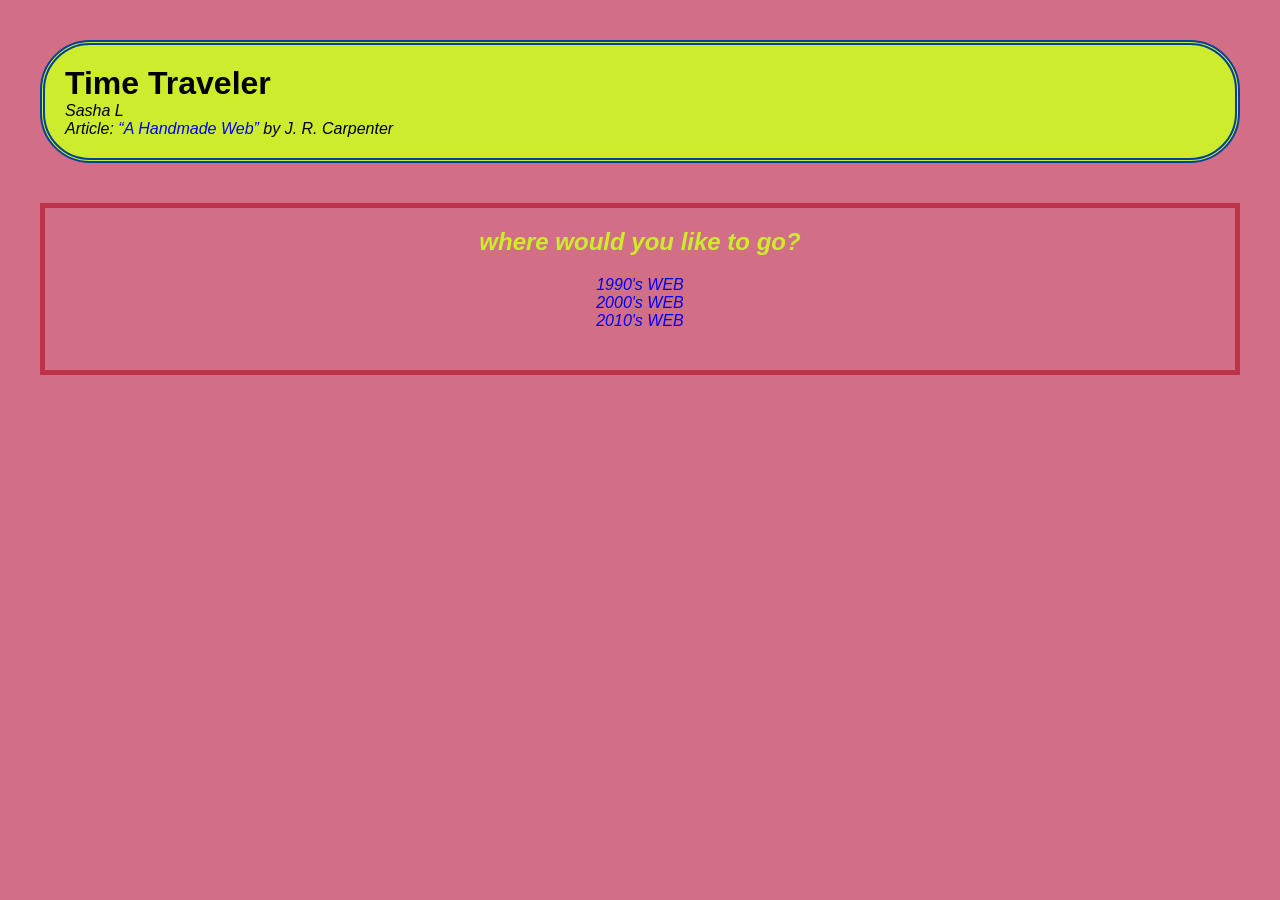
<file: index.html>
<!DOCTYPE html>
<html lang="en">
<head>
	<meta charset="UTF-8">
	<meta name="viewport" content="width=device-width, initial-scale=1.0">
	<title>Time Traveler</title>
	<link rel="stylesheet" href="assets/css/homepage.css">
	<link rel="icon" type="image/x-icon" href="brushing_teeth.png"> <!--In href="" after resources, type in your file name to link an image for your favicon-->

</head>
<body>

	<header>
		<h1>Time Traveler</h1>
		<p><em>Sasha L</em></p>
		<p><em>Article: <a href="https://luckysoap.com/statements/handmadeweb.html" target="_blank">“A Handmade Web”</a> by J. R. Carpenter</em></p>
	</header>

	<nav>
		<h2>where would you like to go?</h2>
		<ul>
			<li><a href="1990s\90door.html">1990's WEB</a></li>
			<li><a href="2000s/">2000's WEB</a></li>
			<li><a href="2010s/">2010's WEB</a></li>
		</ul>
	</nav>

</body>
</html>
</file>
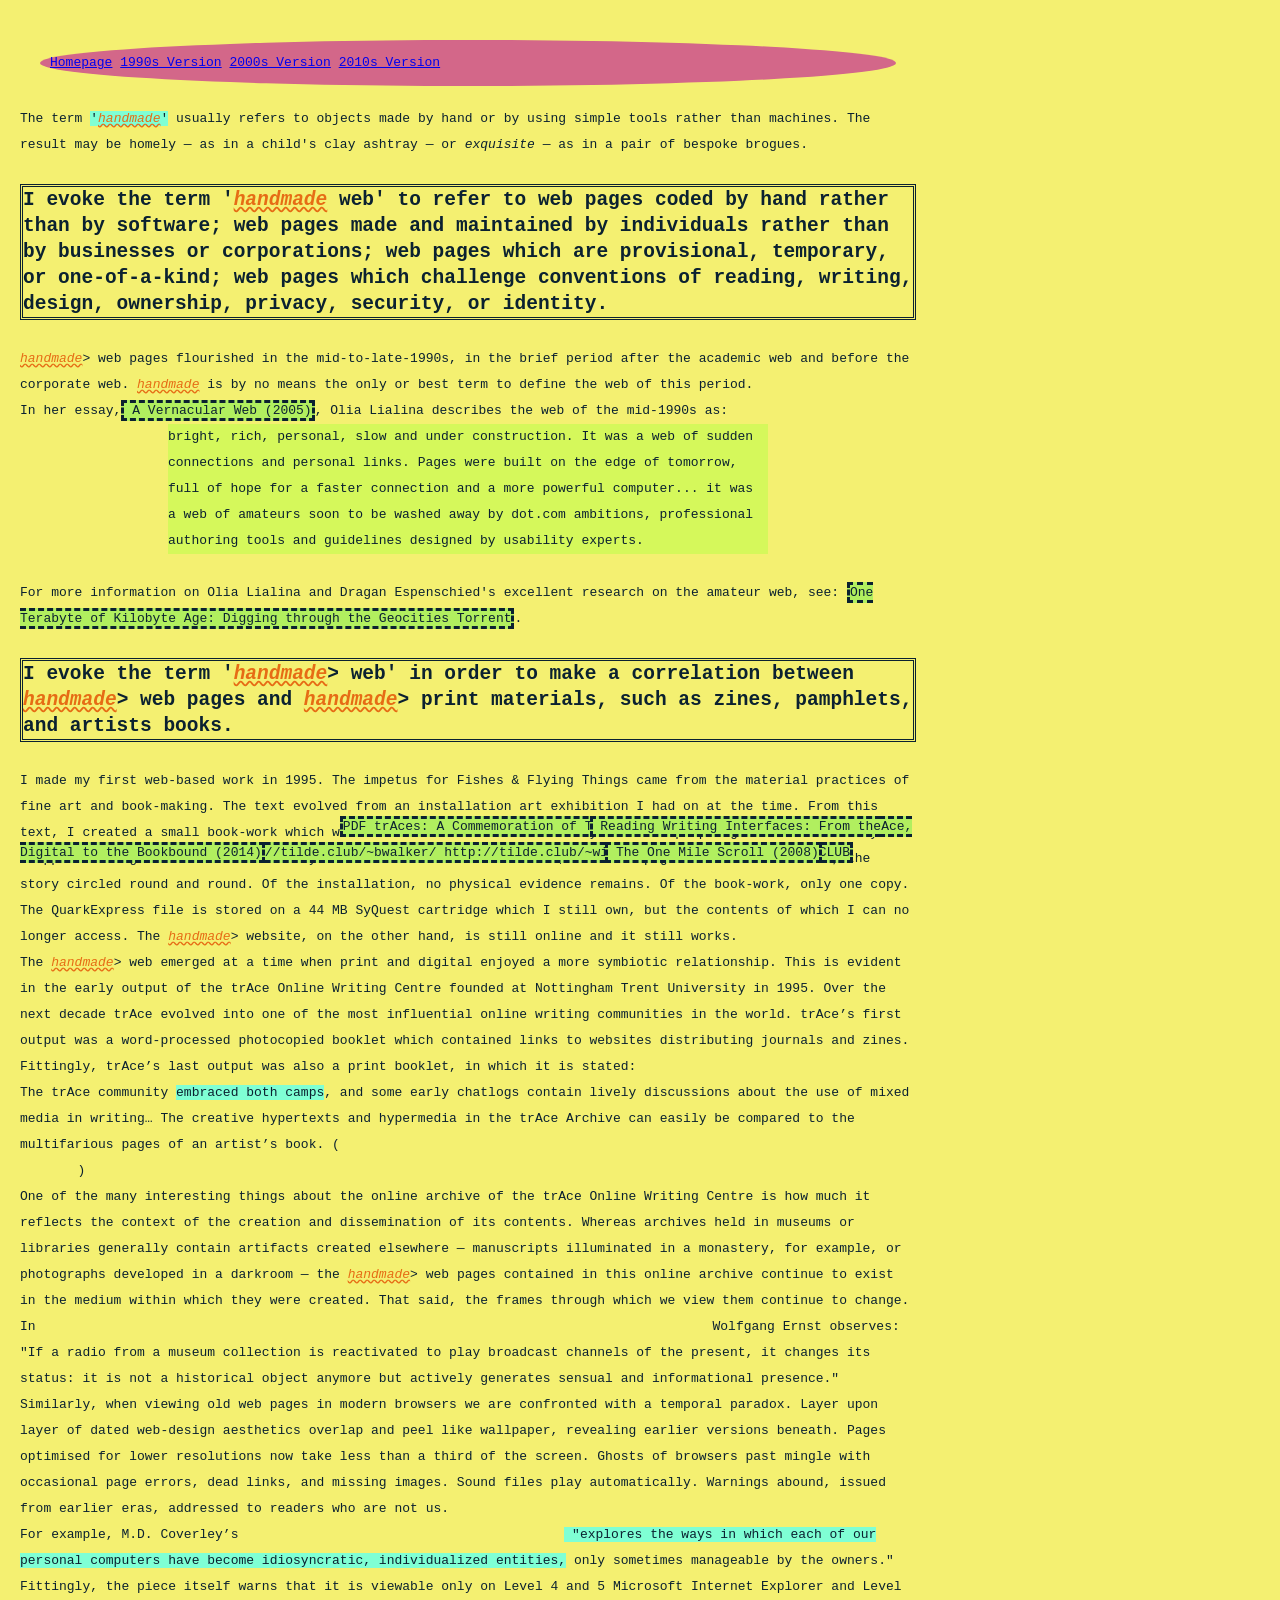
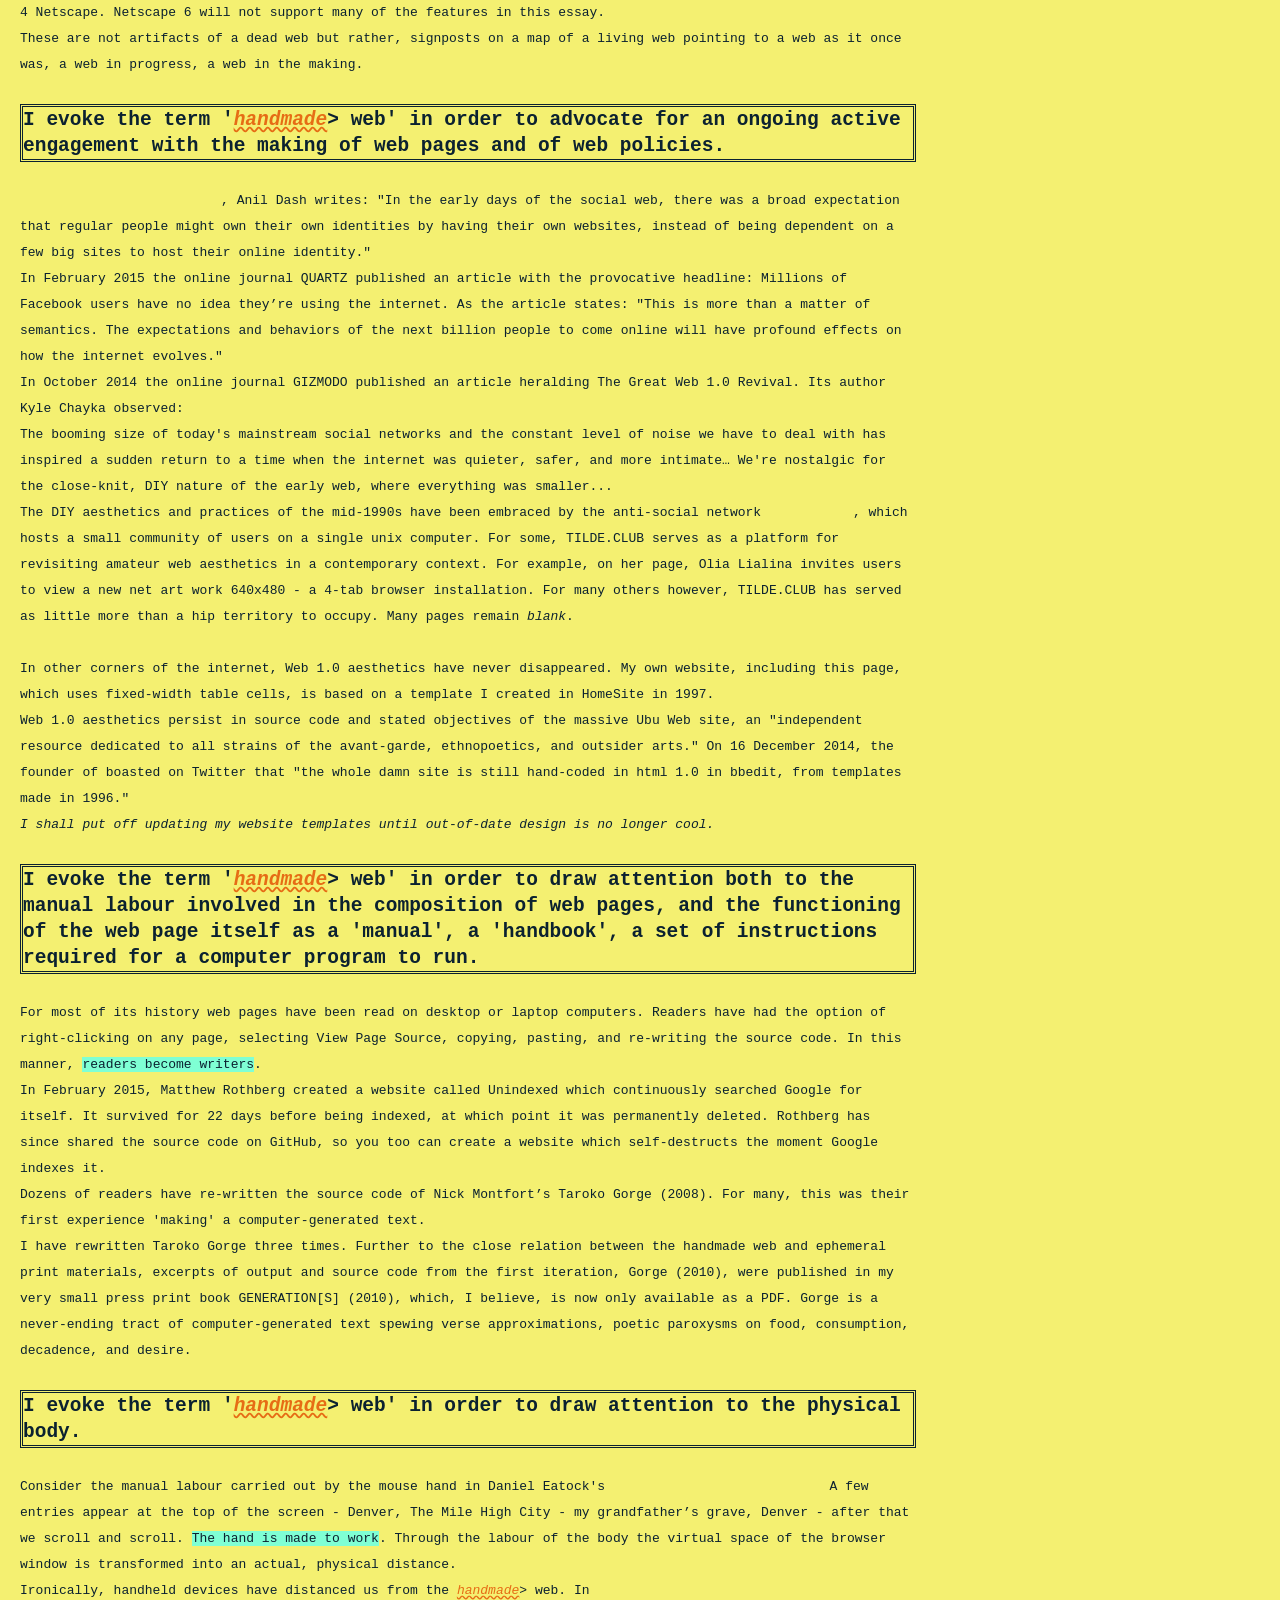
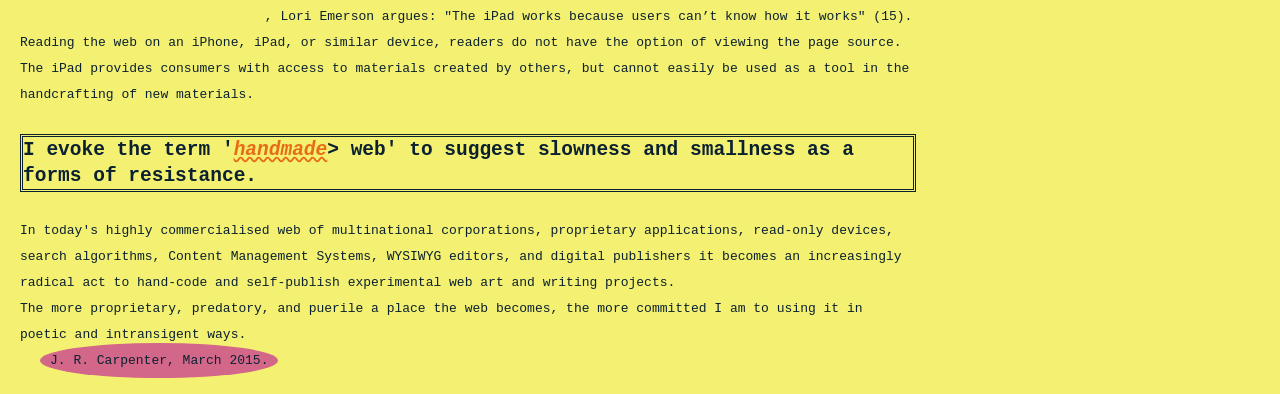
<file: 2000s/index.html>
<!DOCTYPE html>
<html lang="en">
<head>
	<meta charset="UTF-8">
	<meta name="viewport" content="width=device-width, initial-scale=1.0">
	<title>Time Traveler | 2000s Version</title>
	<link rel="stylesheet" href="../assets/css/2000s.css">
</head>
<body>

	<nav class="cool-oval">
		<a href="../">Homepage</a>
		<a href="../1990s/90door.html">1990s Version</a>
		<a href="./">2000s Version</a>
		<a href="../2010s/index.html">2010s Version</a>

	<!-- backdrop filter -->
	</nav>

	The term <b2>'<b5>handmade</b5>'</b2> usually refers to objects made by hand or by using simple tools rather than machines. The result may be homely — as in a child's clay ashtray — or <b1>exquisite </b1>— as in a pair of bespoke brogues.<br>
<br>
	<h2>I evoke the term '<b5>handmade</b5> <b4>web</b4>' to refer to web pages coded by hand rather than by software; web pages made and maintained by individuals rather than by businesses or corporations; web pages which are provisional, temporary, or one-of-a-kind; web pages which challenge conventions of reading, writing, design, ownership, privacy, security, or identity.</h2><br>

	<b5>handmade</b5>> web pages flourished in the mid-to-late-1990s, in the brief period after the academic web and before the corporate web. <b5>handmade</b5> is by no means the only or best term to define the web of this period.
<br>
	In her essay,<b3> A Vernacular Web (2005)</b3>, Olia Lialina describes the web of the mid-1990s as:
<br>
	<div class="responsive-centered">bright, rich, personal, slow and under construction. It was a web of sudden connections and personal links. Pages were built on the edge of tomorrow, full of hope for a faster connection and a more powerful computer... it was a web of amateurs soon to be washed away by dot.com ambitions, professional authoring tools and guidelines designed by usability experts.</div>
<br>
	For more information on Olia Lialina and Dragan Espenschied's excellent research on the amateur web, see: <b3>One Terabyte of Kilobyte Age: Digging through the Geocities Torrent</b3>.
<br><br>
	<h2>I evoke the term '<b5>handmade</b5>> web' in order to make a correlation between <b5>handmade</b5>> web pages and <b5>handmade</b5>> print materials, such as zines, pamphlets, and artists books.</h2>
<br>
	I made my first web-based work in 1995. The impetus for Fishes & Flying Things came from the material practices of fine art and book-making. The text evolved from an installation art exhibition I had on at the time. From this text, I created a small book-work which was meant to tell a circular story but when people got to the end they stopped reading because that’s the way books work. In the web version, the last page linked to the first; the story circled round and round. Of the installation, no physical evidence remains. Of the book-work, only one copy. The QuarkExpress file is stored on a 44 MB SyQuest cartridge which I still own, but the contents of which I can no longer access. The <b5>handmade</b5>> website, on the other hand, is still online and it still works.
<br>
	The <b5>handmade</b5>> web emerged at a time when print and digital enjoyed a more symbiotic relationship. This is evident in the early output of the trAce Online Writing Centre founded at Nottingham Trent University in 1995. Over the next decade trAce evolved into one of the most influential online writing communities in the world. trAce’s first output was a word-processed photocopied booklet which contained links to websites distributing journals and zines. Fittingly, trAce’s last output was also a print booklet, in which it is stated:
<br>
	The trAce community <b2>embraced both camps</b2>, and some early chatlogs contain lively discussions about the use of mixed media in writing… The creative hypertexts and hypermedia in the trAce Archive can easily be compared to the multifarious pages of an artist’s book. (<b3>PDF trAces: A Commemoration of Ten Years of Artistic Innovation at trAce, page 14</b3>)
<br>
	One of the many interesting things about the online archive of the trAce Online Writing Centre is how much it reflects the context of the creation and dissemination of its contents. Whereas archives held in museums or libraries generally contain artifacts created elsewhere — manuscripts illuminated in a monastery, for example, or photographs developed in a darkroom — the <b5>handmade</b5>> web pages contained in this online archive continue to exist in the medium within which they were created. That said, the frames through which we view them continue to change.
<br>
	In <b3>"Media Archaeology: Method and Machine versus History and Narrative of Media" (2011) </b3> Wolfgang Ernst observes: "If a radio from a museum collection is reactivated to play broadcast channels of the present, it changes its status: it is not a historical object anymore but actively generates sensual and informational presence." Similarly, when viewing old web pages in modern browsers we are confronted with a temporal paradox. Layer upon layer of dated web-design aesthetics overlap and peel like wallpaper, revealing earlier versions beneath. Pages optimised for lower resolutions now take less than a third of the screen. Ghosts of browsers past mingle with occasional page errors, dead links, and missing images. Sound files play automatically. Warnings abound, issued from earlier eras, addressed to readers who are not us.
<br>
	For example, M.D. Coverley’s <b3>The Personalization of Complexity (2001)</b3><b2> "explores the ways in which each of our personal computers have become idiosyncratic, individualized entities,</b2> only sometimes manageable by the owners." Fittingly, the piece itself warns that it is viewable only on Level 4 and 5 Microsoft Internet Explorer and Level 4 Netscape. Netscape 6 will not support many of the features in this essay.
<br>
	These are not artifacts of a dead web but rather, signposts on a map of a living web pointing to a web as it once was, a web in progress, a web in the making.
<br><br>
	<h2>I evoke the term '<b5>handmade</b5>> web' in order to advocate for an ongoing active engagement with the making of web pages and of web policies.</h2>
<br>
	<b3>In The Web We Lost (2012)</b3>, Anil Dash writes: "In the early days of the social web, there was a broad expectation that regular people might own their own identities by having their own websites, instead of being dependent on a few big sites to host their online identity."
<br>
	In February 2015 the online journal QUARTZ published an article with the provocative headline: Millions of Facebook users have no idea they’re using the internet. As the article states: "This is more than a matter of semantics. The expectations and behaviors of the next billion people to come online will have profound effects on how the internet evolves."
<br>
	In October 2014 the online journal GIZMODO published an article heralding The Great Web 1.0 Revival. Its author Kyle Chayka observed:
<br>
	The booming size of today's mainstream social networks and the constant level of noise we have to deal with has inspired a sudden return to a time when the internet was quieter, safer, and more intimate… We're nostalgic for the close-knit, DIY nature of the early web, where everything was smaller...
<br>
	The DIY aesthetics and practices of the mid-1990s have been embraced by the anti-social network <b3>TILDE.CLUB</b3>, which hosts a small community of users on a single unix computer. For some, TILDE.CLUB serves as a platform for revisiting amateur web aesthetics in a contemporary context. For example, on her page, Olia Lialina invites users to view a new net art work 640x480 - a 4-tab browser installation. For many others however, TILDE.CLUB has served as little more than a hip territory to occupy. Many pages remain <b1>blank</b1>.
<br>
	<b3>http://tilde.club/~nickc/ http://tilde.club/~bwalker/ http://tilde.club/~willy/</b3>
<br>
	In other corners of the internet, Web 1.0 aesthetics have never disappeared. My own website, including this page, which uses fixed-width table cells, is based on a template I created in HomeSite in 1997.
<br>
	Web 1.0 aesthetics persist in source code and stated objectives of the massive Ubu Web site, an "independent resource dedicated to all strains of the avant-garde, ethnopoetics, and outsider arts." On 16 December 2014, the founder of boasted on Twitter that "the whole damn site is still hand-coded in html 1.0 in bbedit, from templates made in 1996."
<br>
	<b1>I shall put off updating my website templates until out-of-date design is no longer cool.</b1>
<br><br>
	<h2>I evoke the term '<b5>handmade</b5>> web' in order to draw attention both to the manual labour involved in the composition of web pages, and the functioning of the web page itself as a 'manual', a 'handbook', a set of instructions required for a computer program to run.</h2>
<br>
	For most of its history web pages have been read on desktop or laptop computers. Readers have had the option of right-clicking on any page, selecting View Page Source, copying, pasting, and re-writing the source code. In this manner, <b2>readers become writers</b2>.
<br>
	In February 2015, Matthew Rothberg created a website called Unindexed which continuously searched Google for itself. It survived for 22 days before being indexed, at which point it was permanently deleted. Rothberg has since shared the source code on GitHub, so you too can create a website which self-destructs the moment Google indexes it.
<br>
	Dozens of readers have re-written the source code of Nick Montfort’s Taroko Gorge (2008). For many, this was their first experience 'making' a computer-generated text.
<br>
	I have rewritten Taroko Gorge three times. Further to the close relation between the handmade web and ephemeral print materials, excerpts of output and source code from the first iteration, Gorge (2010), were published in my very small press print book GENERATION[S] (2010), which, I believe, is now only available as a PDF. Gorge is a never-ending tract of computer-generated text spewing verse approximations, poetic paroxysms on food, consumption, decadence, and desire.
<br><br>
	<h2>I evoke the term '<b5>handmade</b5>> web' in order to draw attention to the physical body.</h2>
<br>
	Consider the manual labour carried out by the mouse hand in Daniel Eatock's<b3> The One Mile Scroll (2008)</b3> A few entries appear at the top of the screen - Denver, The Mile High City - my grandfather’s grave, Denver - after that we scroll and scroll. <b2>The hand is made to work</b2>. Through the labour of the body the virtual space of the browser window is transformed into an actual, physical distance.
<br>
	Ironically, handheld devices have distanced us from the <b5>handmade</b5>> web. In<b3> Reading Writing Interfaces: From the Digital to the Bookbound (2014)</b3>, Lori Emerson argues: "The iPad works because users can’t know how it works" (15). Reading the web on an iPhone, iPad, or similar device, readers do not have the option of viewing the page source. The iPad provides consumers with access to materials created by others, but cannot easily be used as a tool in the handcrafting of new materials.
<br><br>
	<h2>I evoke the term '<b5>handmade</b5>> web' to suggest slowness and smallness as a forms of resistance.</h2>
<br>
	In today's highly commercialised web of multinational corporations, proprietary applications, read-only devices, search algorithms, Content Management Systems, WYSIWYG editors, and digital publishers it becomes an increasingly radical act to hand-code and self-publish experimental web art and writing projects.
<br>
	The more proprietary, predatory, and puerile a place the web becomes, the more committed I am to using it in poetic and intransigent ways.
<br>
	<signoff class="cool-oval">J. R. Carpenter, March 2015.</signoff>
</body>
</html>
</file>
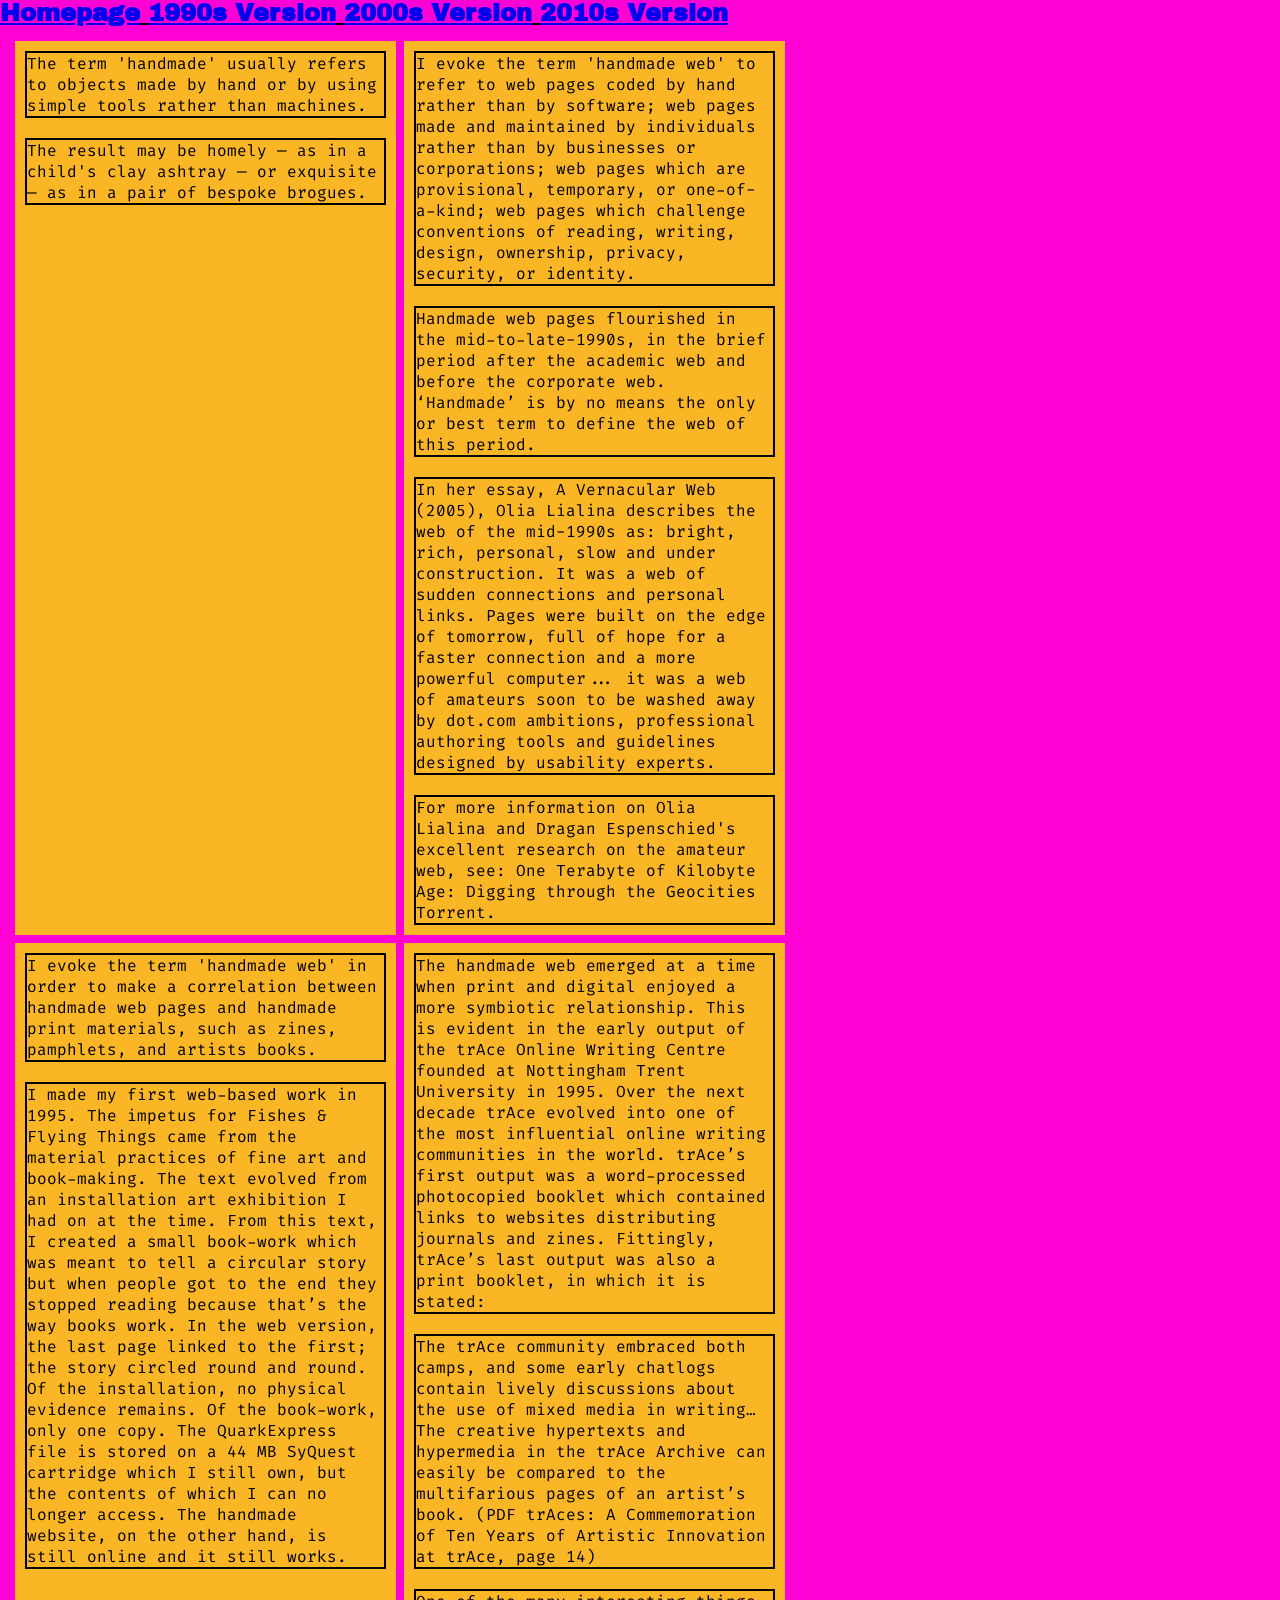
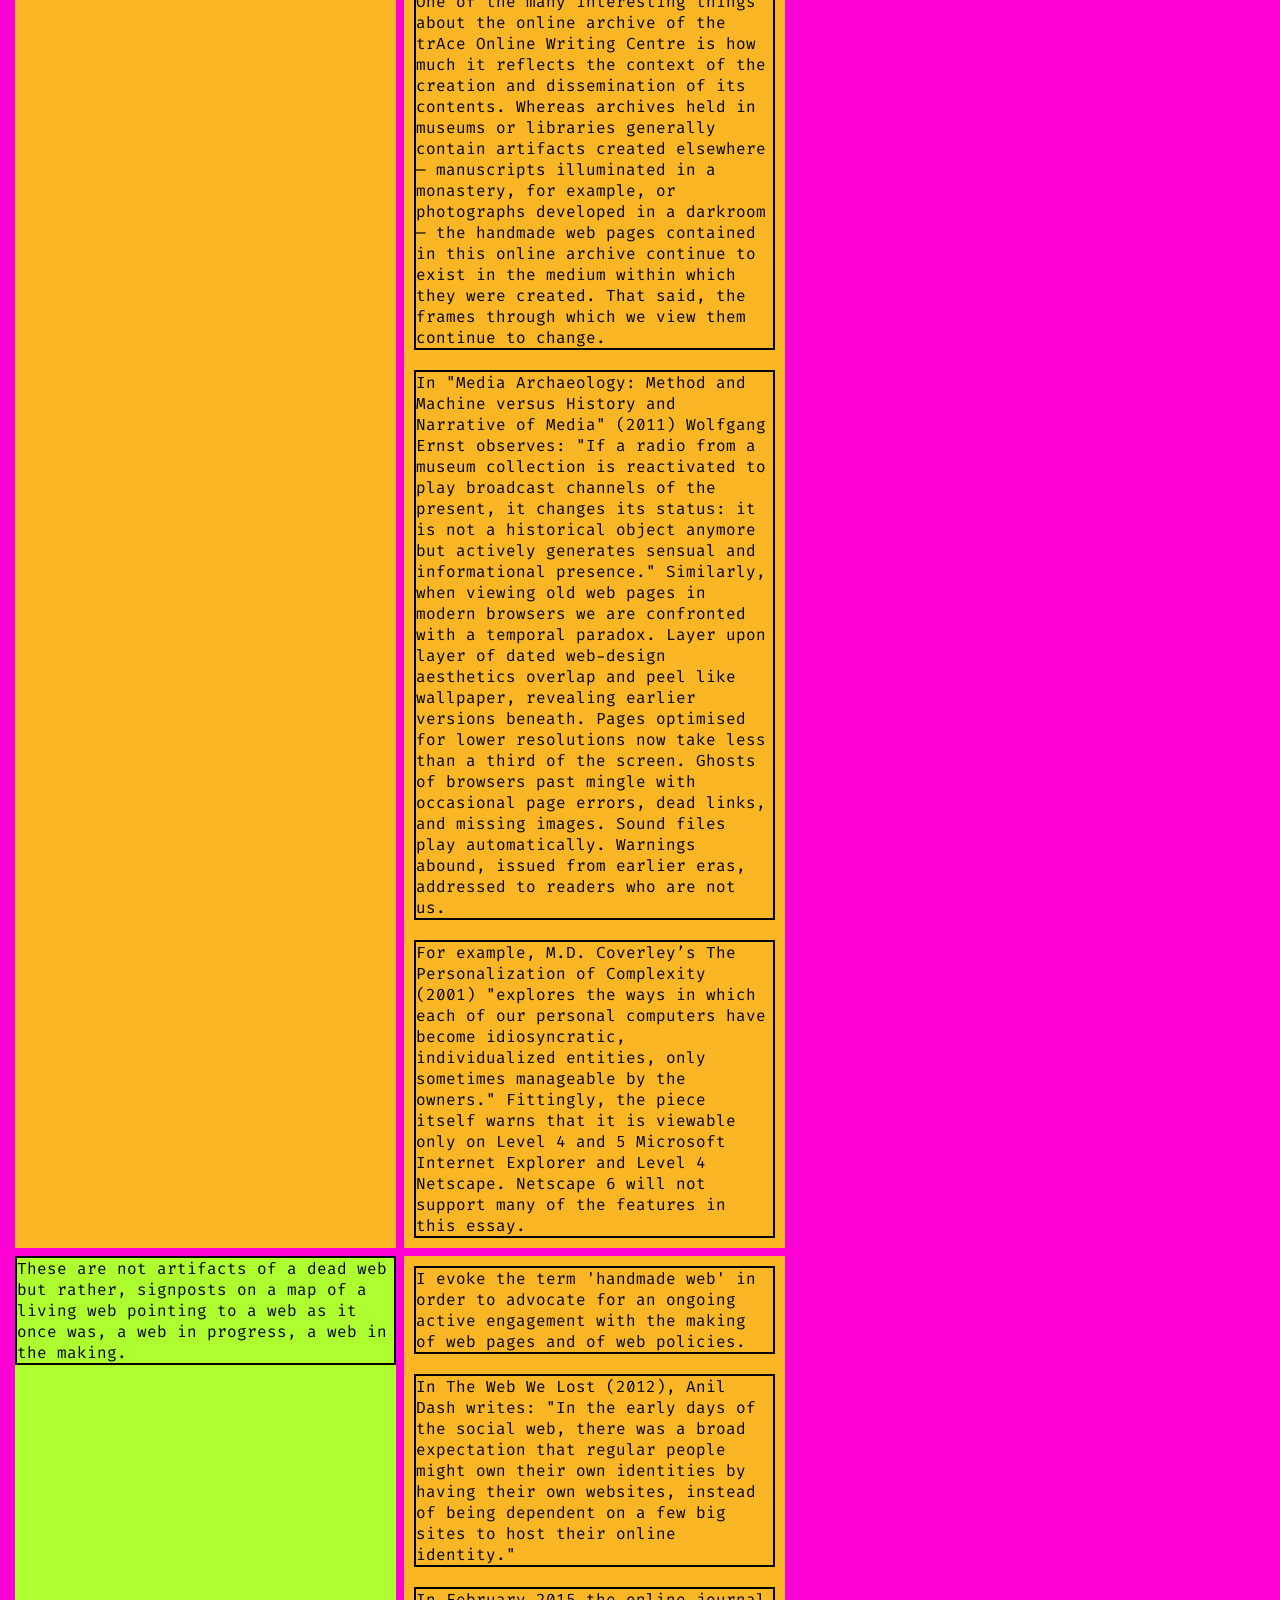
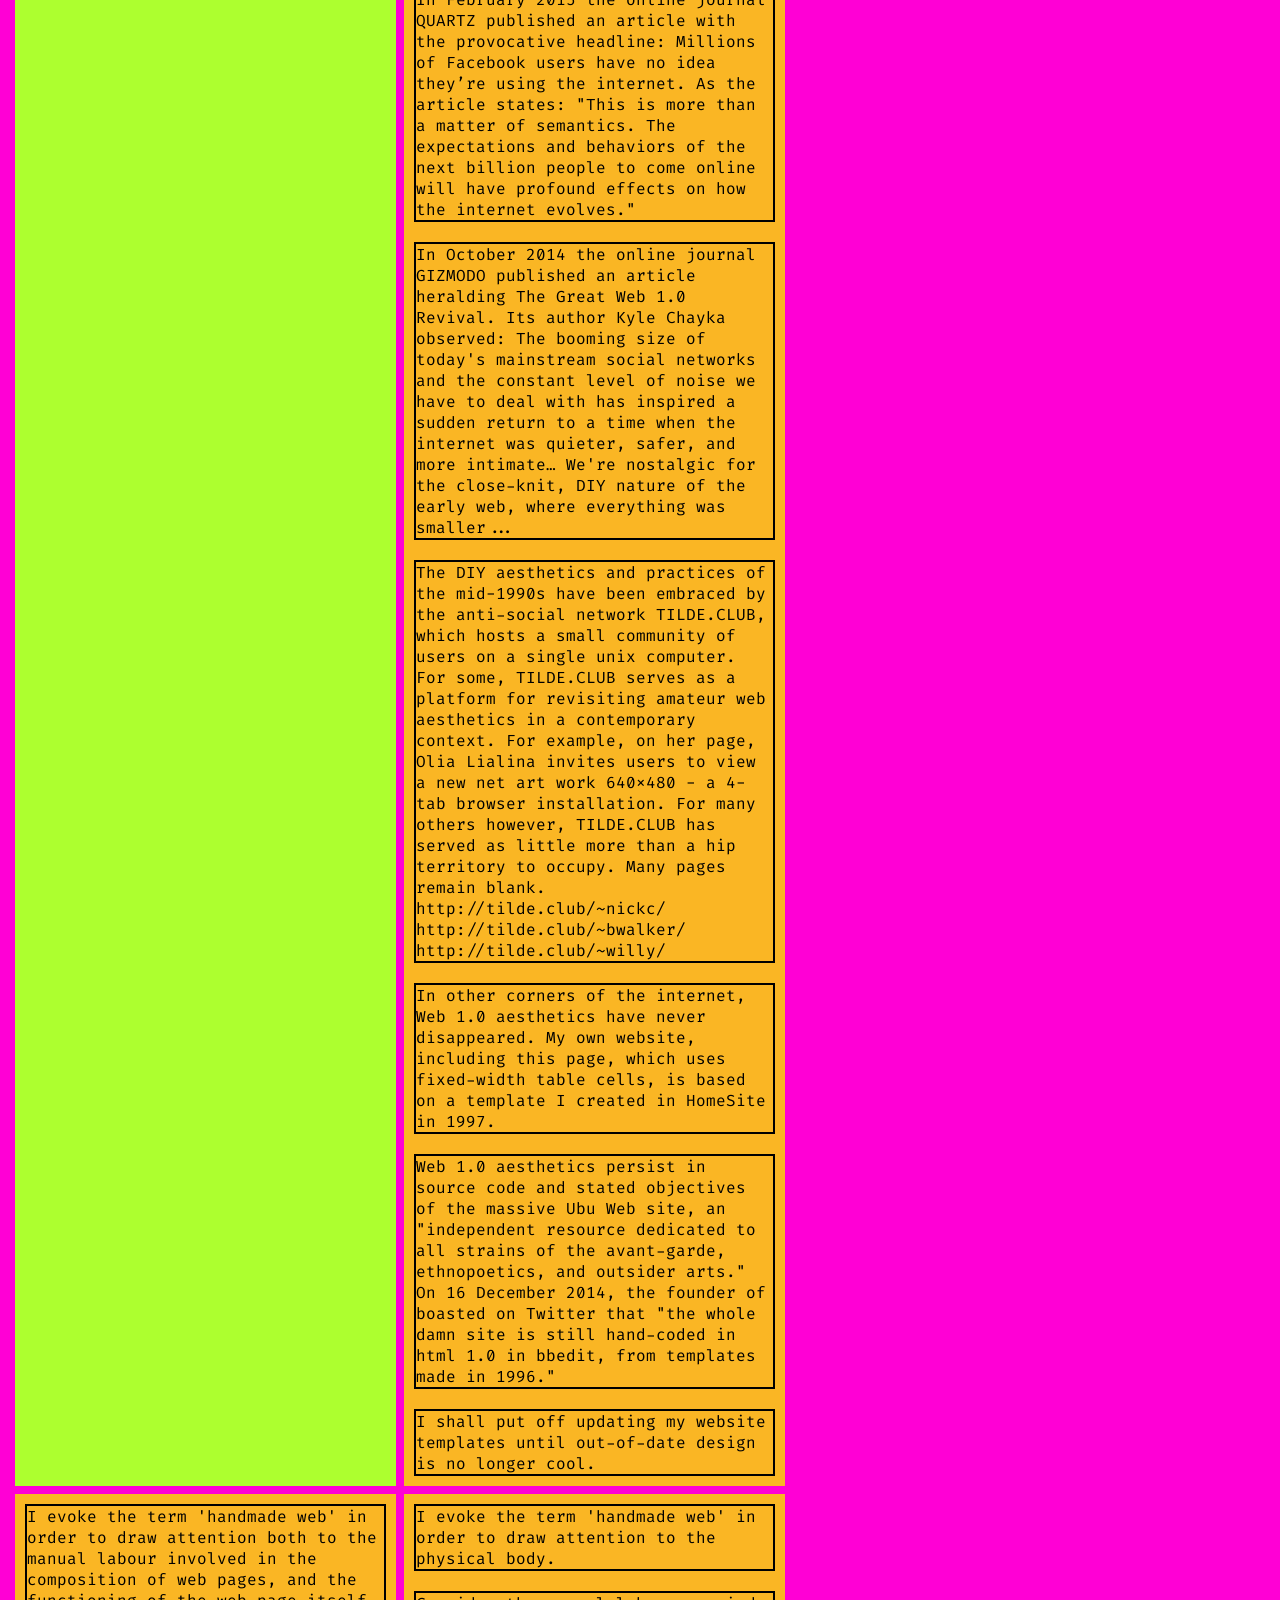
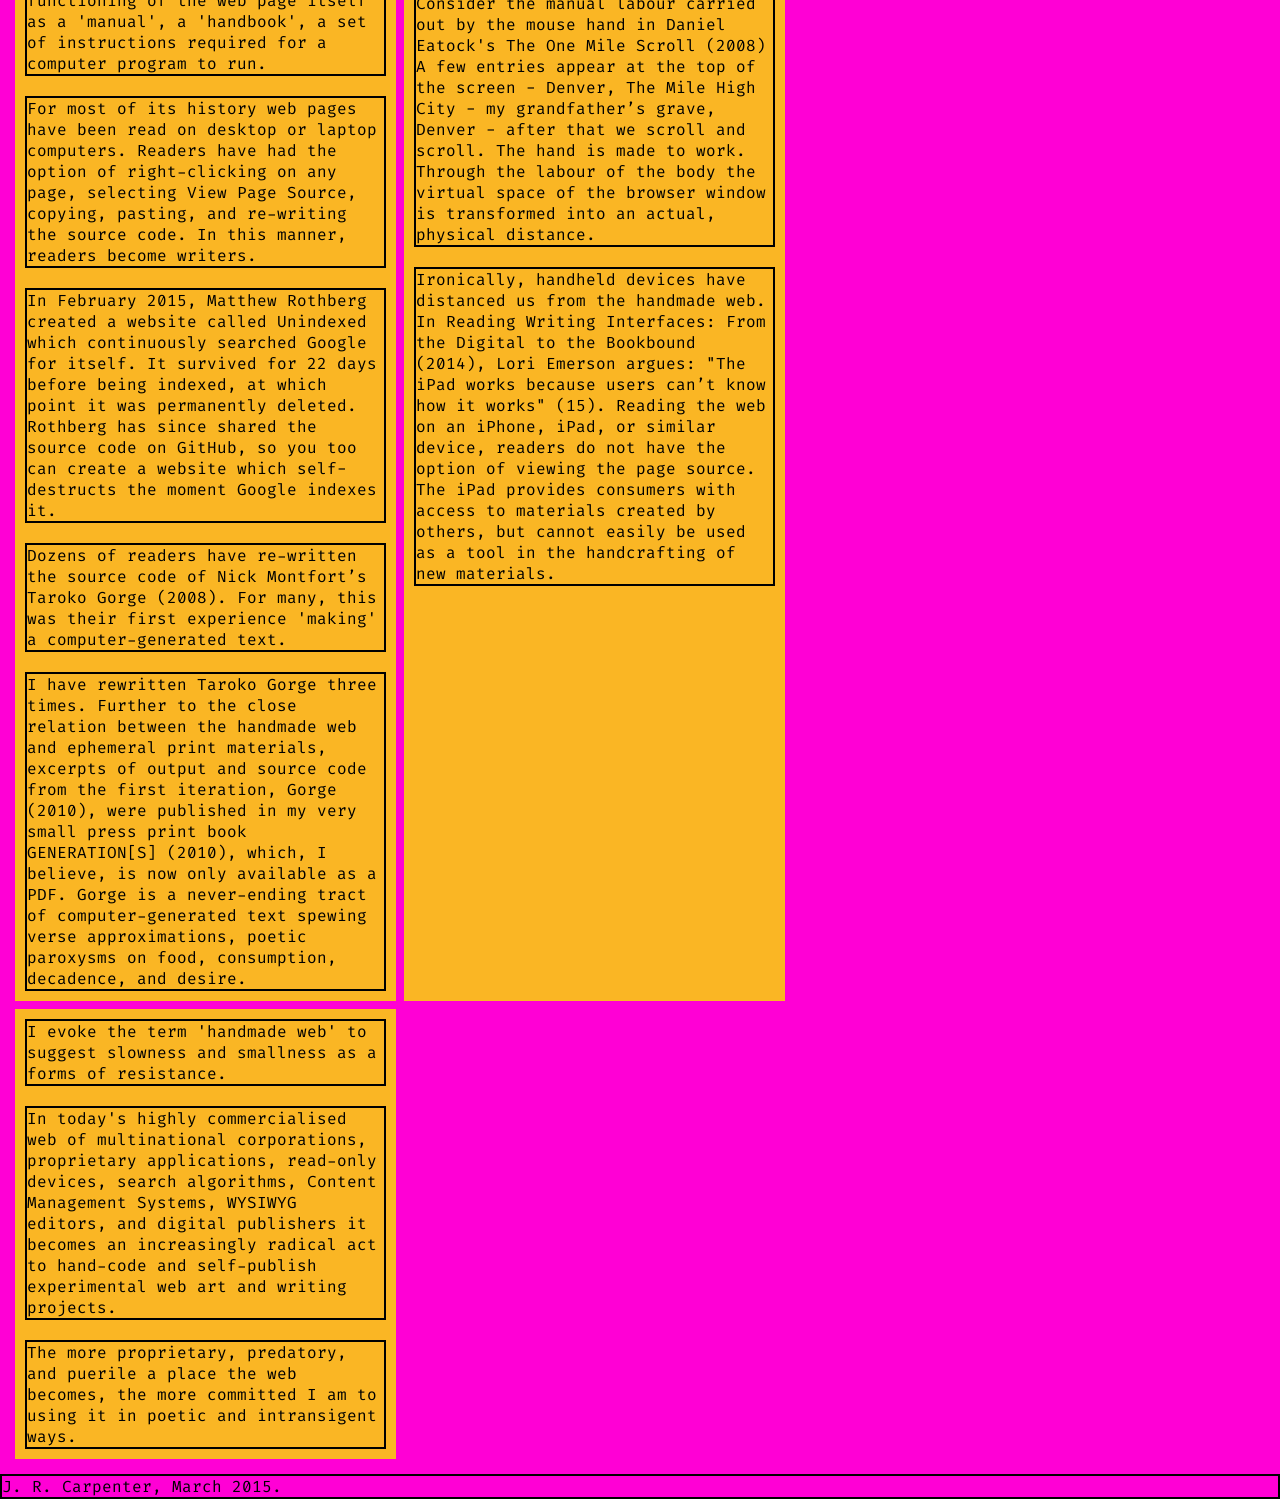
<file: 2010s/index.html>
<!DOCTYPE html>
<html lang="en">

<head>
	<meta charset="UTF-8">
	<meta name="viewport" content="width=device-width, initial-scale=1.0">
	<title>Time Traveler | 2010s Version</title>
	<link rel="stylesheet" href="../assets/css/2010s.css">
</head>

<body>

	<nav>
		<h1>
			<a href="../">Homepage</a>
			<a href="../1990s/90door.html">1990s Version</a>
			<a href="../2000s/index.html">2000s Version</a>
			<a href="./">2010s Version</a>
		</h1>
	</nav>

	<p-frame>
		<p-box>
			<p>The term 'handmade' usually refers to objects made by hand or by using simple tools rather than machines.</p>
				<p>The result may be homely — as in a child's clay ashtray — or exquisite — as in a pair of bespoke
				brogues.</p>
		</p-box>
		<p-box>
			<p>I evoke the term 'handmade web' to refer to web pages coded by hand rather than by software; web pages
				made and maintained by individuals rather than by businesses or corporations; web pages which are
				provisional, temporary, or one-of-a-kind; web pages which challenge conventions of reading, writing,
				design, ownership, privacy, security, or identity.</p> <p> Handmade web pages flourished in the
				mid-to-late-1990s, in the brief period after the academic web and before the corporate web. ‘Handmade’
				is by no means the only or best term to define the web of this period.<p>In her essay, A Vernacular Web
				(2005), Olia Lialina describes the web of the mid-1990s as:

				bright, rich, personal, slow and under construction. It was a web of sudden connections and personal
				links. Pages were built on the edge of tomorrow, full of hope for a faster connection and a more
				powerful computer... it was a web of amateurs soon to be washed away by dot.com ambitions, professional
				authoring tools and guidelines designed by usability experts.
				</p>
			<p>For more information on Olia Lialina and Dragan Espenschied's excellent research on the amateur web, see:
				One Terabyte of Kilobyte Age: Digging through the Geocities Torrent.</p>
		</p-box>

		<p-box>
			<p>I evoke the term 'handmade web' in order to make a correlation between handmade web pages and handmade
				print materials, such as zines, pamphlets, and artists books.
			</p>
			<p>I made my first web-based work in 1995. The impetus for Fishes & Flying Things came from the material
				practices of fine art and book-making. The text evolved from an installation art exhibition I had on at
				the time. From this text, I created a small book-work which was meant to tell a circular story but when
				people got to the end they stopped reading because that’s the way books work. In the web version, the
				last page linked to the first; the story circled round and round. Of the installation, no physical
				evidence remains. Of the book-work, only one copy. The QuarkExpress file is stored on a 44 MB SyQuest
				cartridge which I still own, but the contents of which I can no longer access. The handmade website, on
				the other hand, is still online and it still works.</p>
		</p-box>
		<p-box>
			<p>The handmade web emerged at a time when print and digital enjoyed a more symbiotic relationship. This is
				evident in the early output of the trAce Online Writing Centre founded at Nottingham Trent University in
				1995. Over the next decade trAce evolved into one of the most influential online writing communities in
				the world. trAce’s first output was a word-processed photocopied booklet which contained links to
				websites distributing journals and zines. Fittingly, trAce’s last output was also a print booklet, in
				which it is stated:</p>

			<p>The trAce community embraced both camps, and some early chatlogs contain lively discussions about the use
				of mixed media in writing… The creative hypertexts and hypermedia in the trAce Archive can easily be
				compared to the multifarious pages of an artist’s book. (PDF trAces: A Commemoration of Ten Years of
				Artistic Innovation at trAce, page 14)</p>

			<p>One of the many interesting things about the online archive of the trAce Online Writing Centre is how
				much it reflects the context of the creation and dissemination of its contents. Whereas archives held in
				museums or libraries generally contain artifacts created elsewhere — manuscripts illuminated in a
				monastery, for example, or photographs developed in a darkroom — the handmade web pages contained in
				this online archive continue to exist in the medium within which they were created. That said, the
				frames through which we view them continue to change.</p>

			<p>In "Media Archaeology: Method and Machine versus History and Narrative of Media" (2011) Wolfgang Ernst
				observes: "If a radio from a museum collection is reactivated to play broadcast channels of the present,
				it changes its status: it is not a historical object anymore but actively generates sensual and
				informational presence." Similarly, when viewing old web pages in modern browsers we are confronted with
				a temporal paradox. Layer upon layer of dated web-design aesthetics overlap and peel like wallpaper,
				revealing earlier versions beneath. Pages optimised for lower resolutions now take less than a third of
				the screen. Ghosts of browsers past mingle with occasional page errors, dead links, and missing images.
				Sound files play automatically. Warnings abound, issued from earlier eras, addressed to readers who are
				not us.</p>

			<p>For example, M.D. Coverley’s The Personalization of Complexity (2001) "explores the ways in which each of
				our personal computers have become idiosyncratic, individualized entities, only sometimes manageable by
				the owners." Fittingly, the piece itself warns that it is viewable only on Level 4 and 5 Microsoft
				Internet Explorer and Level 4 Netscape. Netscape 6 will not support many of the features in this essay.
			</p>

			
		</p-box>

		<div class="long"><p>These are not artifacts of a dead web but rather, signposts on a map of a living web pointing to a web as
				it once was, a web in progress, a web in the making.</p>

		</div>
		<p-box>

			<p>I evoke the term 'handmade web' in order to advocate for an ongoing active engagement with the making of
				web pages and of web policies.</p>

			<p>In The Web We Lost (2012), Anil Dash writes: "In the early days of the social web, there was a broad
				expectation that regular people might own their own identities by having their own websites, instead of
				being dependent on a few big sites to host their online identity."</p>

			<p>In February 2015 the online journal QUARTZ published an article with the provocative headline: Millions
				of Facebook users have no idea they’re using the internet. As the article states: "This is more than a
				matter of semantics. The expectations and behaviors of the next billion people to come online will have
				profound effects on how the internet evolves."
			</p>
			<p>In October 2014 the online journal GIZMODO published an article heralding The Great Web 1.0 Revival. Its
				author Kyle Chayka observed:

				The booming size of today's mainstream social networks and the constant level of noise we have to deal
				with has inspired a sudden return to a time when the internet was quieter, safer, and more intimate…
				We're nostalgic for the close-knit, DIY nature of the early web, where everything was smaller...
			</p>
			<p>The DIY aesthetics and practices of the mid-1990s have been embraced by the anti-social network
				TILDE.CLUB, which hosts a small community of users on a single unix computer. For some, TILDE.CLUB
				serves as a platform for revisiting amateur web aesthetics in a contemporary context. For example, on
				her page, Olia Lialina invites users to view a new net art work 640x480 - a 4-tab browser installation.
				For many others however, TILDE.CLUB has served as little more than a hip territory to occupy. Many pages
				remain blank.

				http://tilde.club/~nickc/ http://tilde.club/~bwalker/ http://tilde.club/~willy/
			</p>
			<p>In other corners of the internet, Web 1.0 aesthetics have never disappeared. My own website, including
				this page, which uses fixed-width table cells, is based on a template I created in HomeSite in 1997.
			</p>
			<p>Web 1.0 aesthetics persist in source code and stated objectives of the massive Ubu Web site, an
				"independent resource dedicated to all strains of the avant-garde, ethnopoetics, and outsider arts." On
				16 December 2014, the founder of boasted on Twitter that "the whole damn site is still hand-coded in
				html 1.0 in bbedit, from templates made in 1996."</p>

			<p>I shall put off updating my website templates until out-of-date design is no longer cool.</p>
		</p-box>



		<p-box>
			<p>I evoke the term 'handmade web' in order to draw attention both to the manual labour involved in the
				composition of web pages, and the functioning of the web page itself as a 'manual', a 'handbook', a set
				of instructions required for a computer program to run.
			</p>
			<p>For most of its history web pages have been read on desktop or laptop computers. Readers have had the
				option of right-clicking on any page, selecting View Page Source, copying, pasting, and re-writing the
				source code. In this manner, readers become writers.
			</p>
			<p>In February 2015, Matthew Rothberg created a website called Unindexed which continuously searched Google
				for itself. It survived for 22 days before being indexed, at which point it was permanently deleted.
				Rothberg has since shared the source code on GitHub, so you too can create a website which
				self-destructs the moment Google indexes it.</p>

			<p>Dozens of readers have re-written the source code of Nick Montfort’s Taroko Gorge (2008). For many, this
				was their first experience 'making' a computer-generated text.</p>

			<p>I have rewritten Taroko Gorge three times. Further to the close relation between the handmade web and
				ephemeral print materials, excerpts of output and source code from the first iteration, Gorge (2010),
				were published in my very small press print book GENERATION[S] (2010), which, I believe, is now only
				available as a PDF. Gorge is a never-ending tract of computer-generated text spewing verse
				approximations, poetic paroxysms on food, consumption, decadence, and desire.</p>
		</p-box>

		<p-box>
			<p>I evoke the term 'handmade web' in order to draw attention to the physical body.</p>

			<p>Consider the manual labour carried out by the mouse hand in Daniel Eatock's The One Mile Scroll (2008) A
				few entries appear at the top of the screen - Denver, The Mile High City - my grandfather’s grave,
				Denver - after that we scroll and scroll. The hand is made to work. Through the labour of the body the
				virtual space of the browser window is transformed into an actual, physical distance.</p>

			<p>Ironically, handheld devices have distanced us from the handmade web. In Reading Writing Interfaces: From
				the Digital to the Bookbound (2014), Lori Emerson argues: "The iPad works because users can’t know how
				it works" (15). Reading the web on an iPhone, iPad, or similar device, readers do not have the option of
				viewing the page source. The iPad provides consumers with access to materials created by others, but
				cannot easily be used as a tool in the handcrafting of new materials.</p>
		</p-box>

		<p-box>
			<p>I evoke the term 'handmade web' to suggest slowness and smallness as a forms of resistance.</p>

			<p>In today's highly commercialised web of multinational corporations, proprietary applications, read-only
				devices, search algorithms, Content Management Systems, WYSIWYG editors, and digital publishers it
				becomes an increasingly radical act to hand-code and self-publish experimental web art and writing
				projects.</p>

			<p>The more proprietary, predatory, and puerile a place the web becomes, the more committed I am to using it
				in poetic and intransigent ways.</p>
		</p-box>


	</p-frame>
	<p>J. R. Carpenter, March 2015.</p>
</body>

</html>
</file>
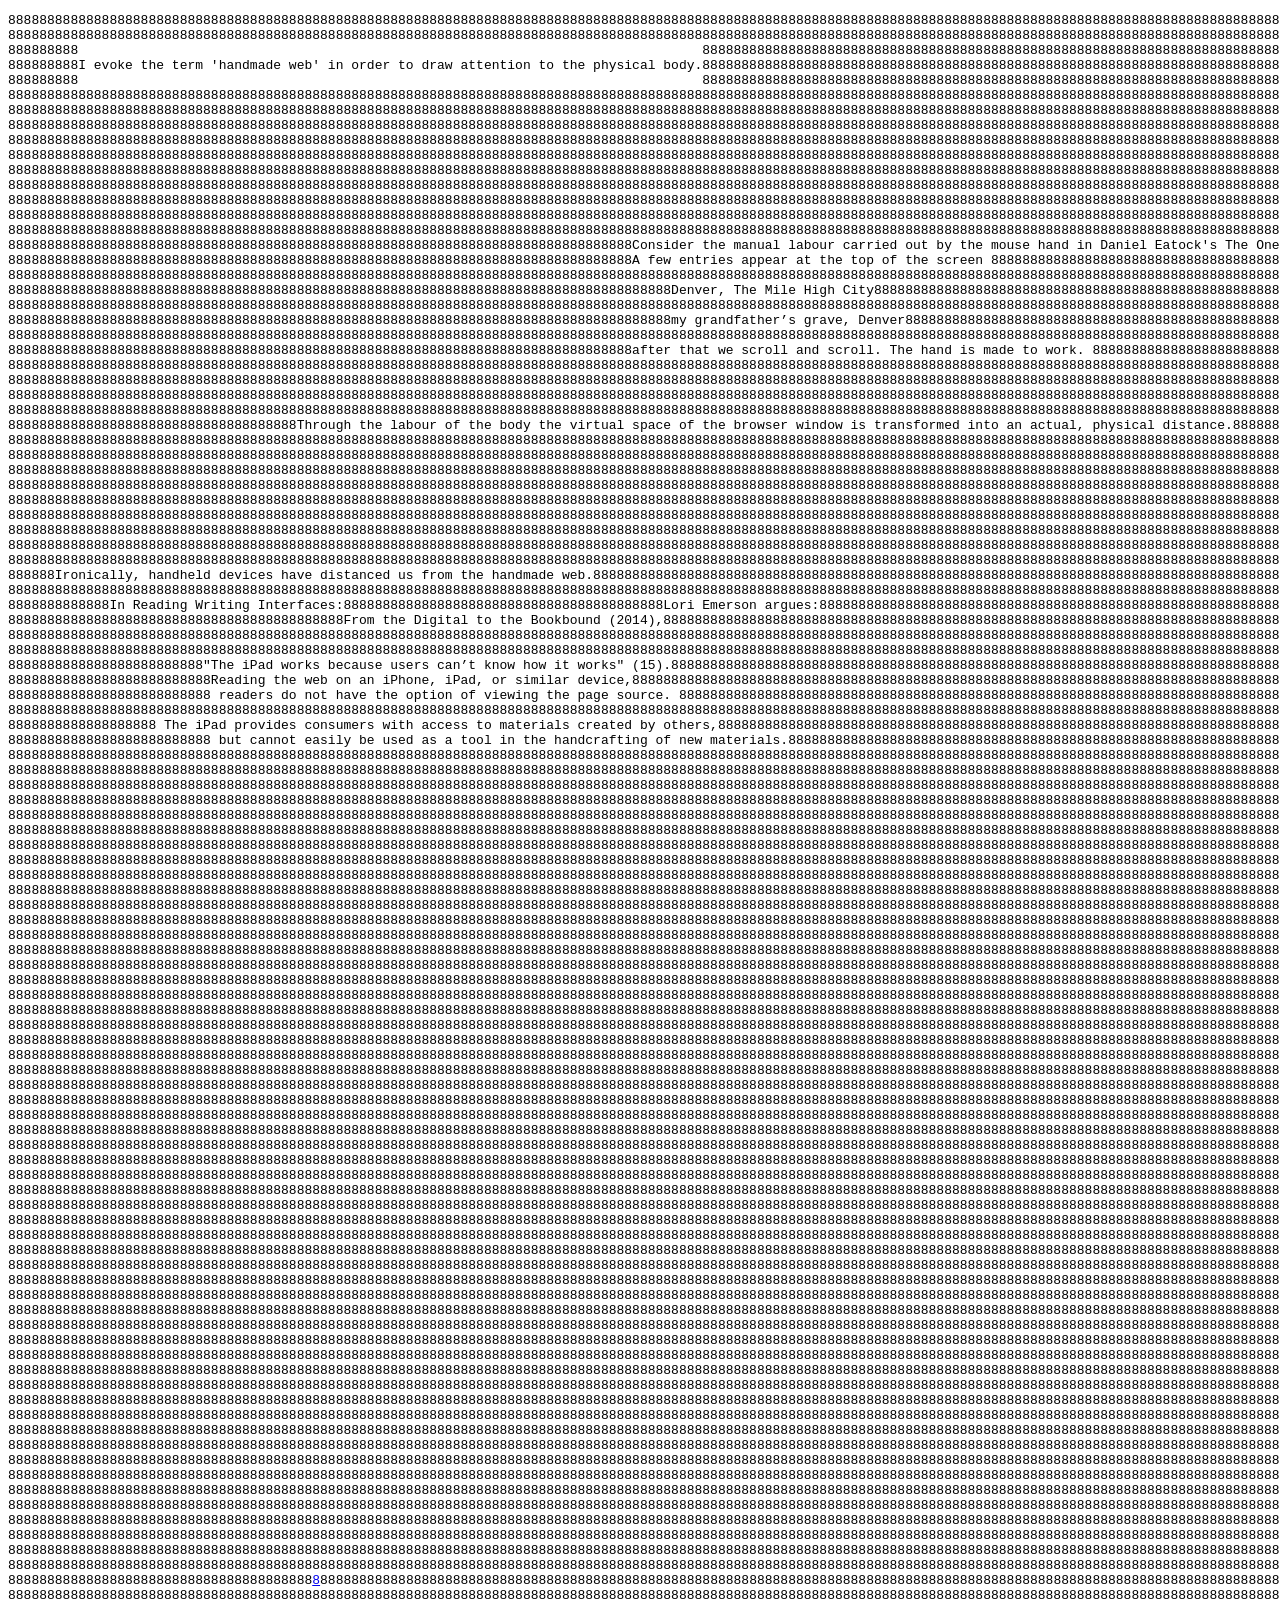
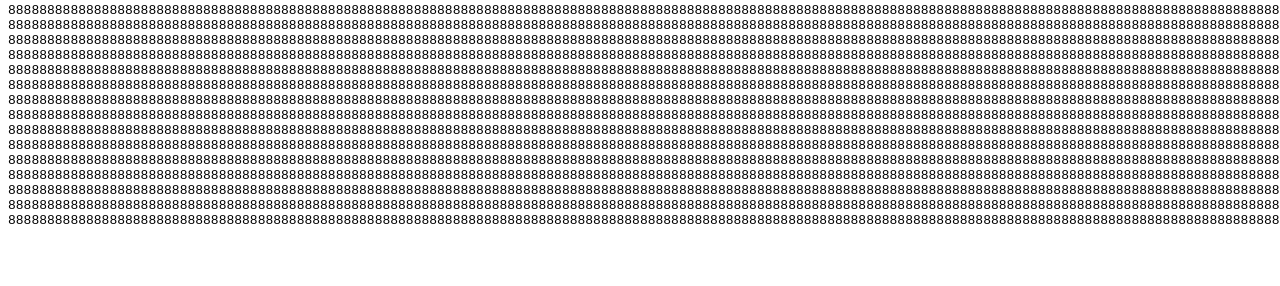
<file: 1990s/bedroom.html>
<!DOCTYPE html>
<html lang="en">
<head>
    <meta charset="UTF-8">
    <meta name="viewport" content="width=device-width, initial-scale=1.0">
    <title>Document</title>
</head>
<body>
    <pre>
[base64]
[base64]
888888888                                                                                [base64]
888888888I evoke the term 'handmade web' in order to draw attention to the physical body.[base64]
888888888                                                                                [base64]
[base64]
[base64]
[base64]
[base64]
[base64]
[base64]
[base64]
[base64]
[base64]
[base64]
88888888888888888888888888888888888888888888888888888888888888888888888888888888Consider the manual labour carried out by the mouse hand in Daniel Eatock's The One Mile Scroll (2008) 88888888888888888888888888888888888888888888888888888888888888888888888888888888888888888888888888888888888888888888888888888888888888
88888888888888888888888888888888888888888888888888888888888888888888888888888888A few entries appear at the top of the screen 88888888888888888888888888888888888888888888888888888888888888888888888888888888888888888888888888888888888888888888888888888888888888
[base64]
8888888888888888888888888888888888888888888888888888888888888888888888888888888888888Denver, The Mile High City88888888888888888888888888888888888888888888888888888888888888888888888888888888888888888888888888888888888888888888888888888888888888
[base64]
8888888888888888888888888888888888888888888888888888888888888888888888888888888888888my grandfather’s grave, Denver888888888888888888888888888888888888888888888888888888888888888888888888888888888888888888888888888888888888888888888888888888888
[base64]
88888888888888888888888888888888888888888888888888888888888888888888888888888888after that we scroll and scroll. The hand is made to work. 88888888888888888888888888888888888888888888888888888888888888888888888888888888888888888888888888888888888888888888888888888888888888
[base64]
[base64]
[base64]
[base64]
8888888888888888888888888888888888888Through the labour of the body the virtual space of the browser window is transformed into an actual, physical distance.888888888888888888888888888888888888888888888888888888888888888888888888888888888888888888888888888888888888888888888888888888888888888888888888888888888888888888888888888888888
[base64]
[base64]
[base64]
[base64]
[base64]
[base64]                                                                                                                                                                                                                                 
[base64]
[base64]
[base64]
888888Ironically, handheld devices have distanced us from the handmade web.[base64]
[base64]
8888888888888In Reading Writing Interfaces:88888888888888888888888888888888888888888Lori Emerson argues:8888888888888888888888888888888888888888888888888888888888888888888888888888888888888888888888888888888888888888888888888888888888888888888888888888888888888888
8888888888888888888888888888888888888888888From the Digital to the Bookbound (2014),888888888888888888888888888888888888888888888888888888888888888888888888888888888888888888888888888888888888888888888888888888888888888888888888888888888888888888888888888
[base64]
[base64]
8888888888888888888888888"The iPad works because users can’t know how it works" (15).888888888888888888888888888888888888888888888888888888888888888888888888888888888888888888888888888888888888888888888888888888888888888888888888888888888888888888888888888888888888888888888
88888888888888888888888888Reading the web on an iPhone, iPad, or similar device,88888888888888888888888888888888888888888888888888888888888888888888888888888888888888888888888888888888888888888888888888888888888888888888888888888888888888888888888888888888888888888888
88888888888888888888888888 readers do not have the option of viewing the page source. 88888888888888888888888888888888888888888888888888888888888888888888888888888888888888888888888888888888888888888888888888888888888888888888888888888888888888888888888888888888888888888888
[base64]
8888888888888888888 The iPad provides consumers with access to materials created by others,888888888888888888888888888888888888888888888888888888888888888888888888888888888888888888888888888888888888888888888888888888888888888888888888888888888888888888888888888888888888888888888888888
88888888888888888888888888 but cannot easily be used as a tool in the handcrafting of new materials.88888888888888888888888888888888888888888888888888888888888888888888888888888888888888888888888888888888888888888888888888888888888888888888888888888888888888888888888888888888888888888888
[base64]
[base64]
[base64]
[base64]
[base64]
[base64]
[base64]
[base64]
[base64]
[base64]
[base64]
[base64]
[base64]
[base64]
[base64]
[base64]
[base64]
[base64]
[base64]
[base64]
[base64]
[base64]
[base64]
[base64]
[base64]
[base64]
[base64]
[base64]
[base64]                                                                                                                                                                                                                                                                                                                                                                                                                                                                                                                                                                                       hey! what are you doing over here! go home!
[base64]
[base64]
[base64]
[base64]
[base64]
[base64]
[base64]
[base64]
[base64]
[base64]
[base64]
[base64]
[base64]
[base64]
[base64]
[base64]
[base64]
[base64]
[base64]
[base64]
[base64]
[base64]
[base64]
[base64]
[base64]
[base64]
888888888888888888888888888888888888888<a href ="garden.html">8</a>8888888888888888888888888888888888888888888888888888888888888888888888888888888888888888888888888888888888888888888888888888888888888888888888888888888888888888888888888888888
[base64]
[base64]
[base64]
[base64]
[base64]
[base64]
[base64]
[base64]
[base64]
[base64]
[base64]
[base64]
[base64]
[base64]
[base64]
[base64]

        
    </pre>
    <div>

	</div>
	

	</div>
	

</body>
</html>
</file>
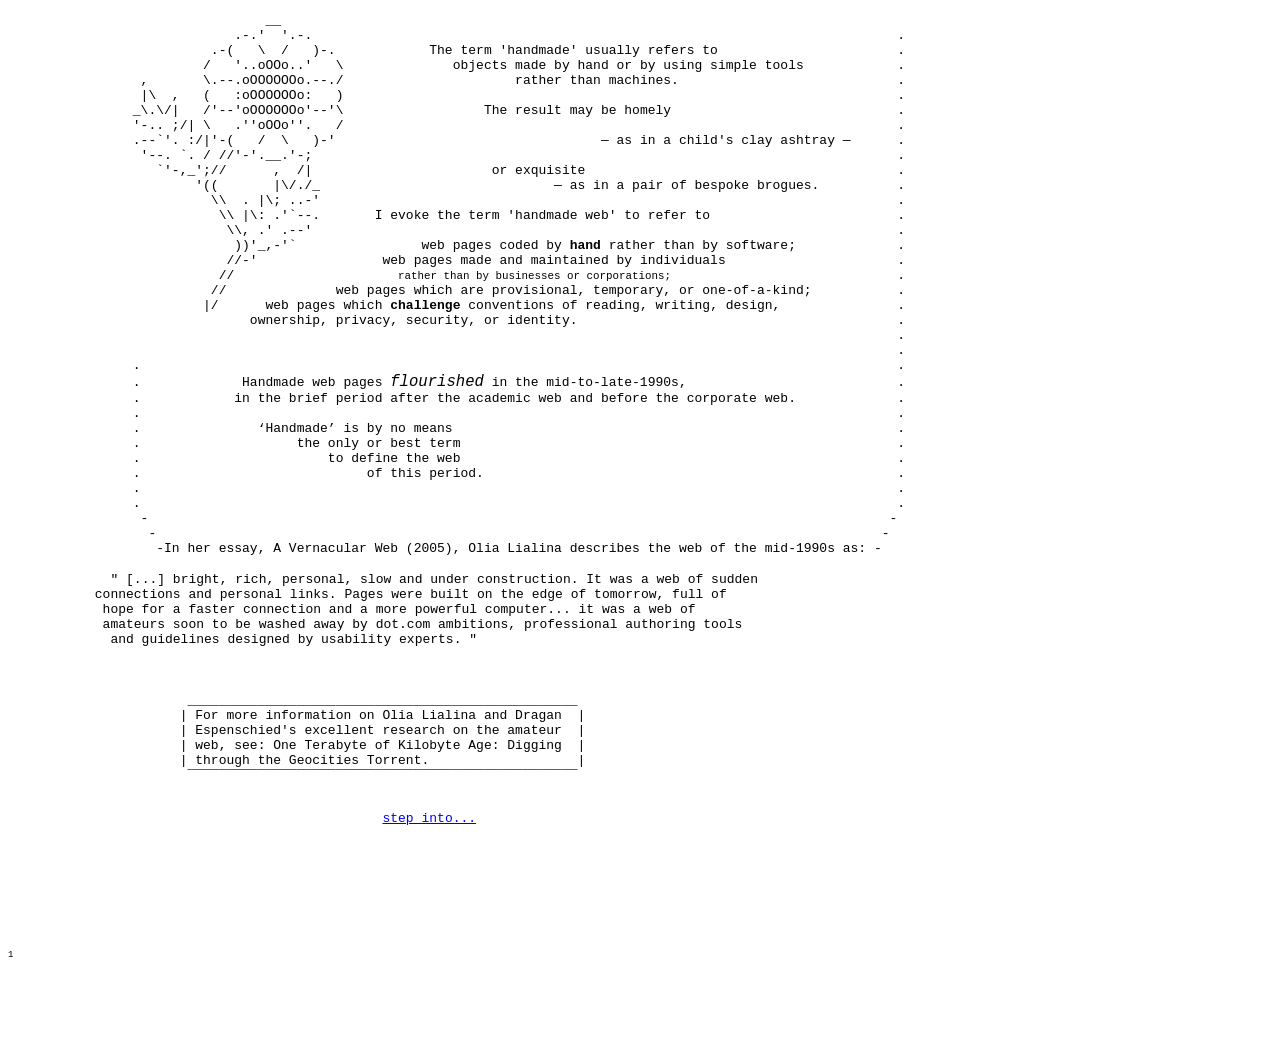
<file: 1990s/foyer.html>
<!DOCTYPE html>
<html lang="en">
<head>
    <meta charset="UTF-8">
    <meta name="viewport" content="width=device-width, initial-scale=1.0">
    <title>Document</title>
</head>
<body>
    <pre>
                                 __
                             .-.'  '.-.                                                                           .
                          .-(   \  /   )-.            The term 'handmade' usually refers to                       .
                         /   '..oOOo..'   \              objects made by hand or by using simple tools            .
                 ,       \.--.oOOOOOOo.--./                      rather than machines.                            .
                 |\  ,   (   :oOOOOOOo:   )                                                                       .
                _\.\/|   /'--'oOOOOOOo'--'\                  The result may be homely                             .
                '-.. ;/| \   .''oOOo''.   /                                                                       .
                .--`'. :/|'-(   /  \   )-'                                  — as in a child's clay ashtray —      .
                 '--. `. / //'-'.__.'-;                                                                           .
                   `'-,_';//      ,  /|                       or exquisite                                        .
                        '((       |\/./_                              — as in a pair of bespoke brogues.          .
                          \\  . |\; ..-'                                                                          .
                           \\ |\: .'`--.       I evoke the term 'handmade web' to refer to                        .
                            \\, .' .--'                                                                           .
                             ))'_,-'`                web pages coded by <b>hand</b> rather than by software;             .
                            //-'                web pages made and maintained by individuals                      .
                           //                     <small>rather than by businesses or corporations;</small>                             .
                          //              web pages which are provisional, temporary, or one-of-a-kind;           .
                         |/      web pages which <b>challenge</b> conventions of reading, writing, design,               .
                               ownership, privacy, security, or identity.                                         .
                                                                                                                  .
                                                                                                                  .
                .                                                                                                 .
                .             Handmade web pages <em><big>flourished</big></em> in the mid-to-late-1990s,                           .
                .            in the brief period after the academic web and before the corporate web.             .
                .                                                                                                 .
                .               ‘Handmade’ is by no means                                                         .
                .                    the only or best term                                                        .
                .                        to define the web                                                        .
                .                             of this period.                                                     .
                .                                                                                                 .
                .                                                                                                 .
                 -                                                                                               -
                  -                                                                                             -
                   -In her essay, A Vernacular Web (2005), Olia Lialina describes the web of the mid-1990s as: -</pre>
			<blockquote ><pre>
	" [...] bright, rich, personal, slow and under construction. It was a web of sudden
      connections and personal links. Pages were built on the edge of tomorrow, full of 
       hope for a faster connection and a more powerful computer... it was a web of 
       amateurs soon to be washed away by dot.com ambitions, professional authoring tools 
        and guidelines designed by usability experts. "</pre>
			</blockquote>
	
<pre>


                       __________________________________________________
                      | For more information on Olia Lialina and Dragan  |
                      | Espenschied's excellent research on the amateur  |
                      | web, see: One Terabyte of Kilobyte Age: Digging  |
                      | through the Geocities Torrent.                   |
                       ‾‾‾‾‾‾‾‾‾‾‾‾‾‾‾‾‾‾‾‾‾‾‾‾‾‾‾‾‾‾‾‾‾‾‾‾‾‾‾‾‾‾‾‾‾‾‾‾‾‾
<pre>

                                                <a href ="livingroom.html" target=_self>step into...</a>








<small><small>1</small></small>
</pre>

	</body>
    </html>
</file>
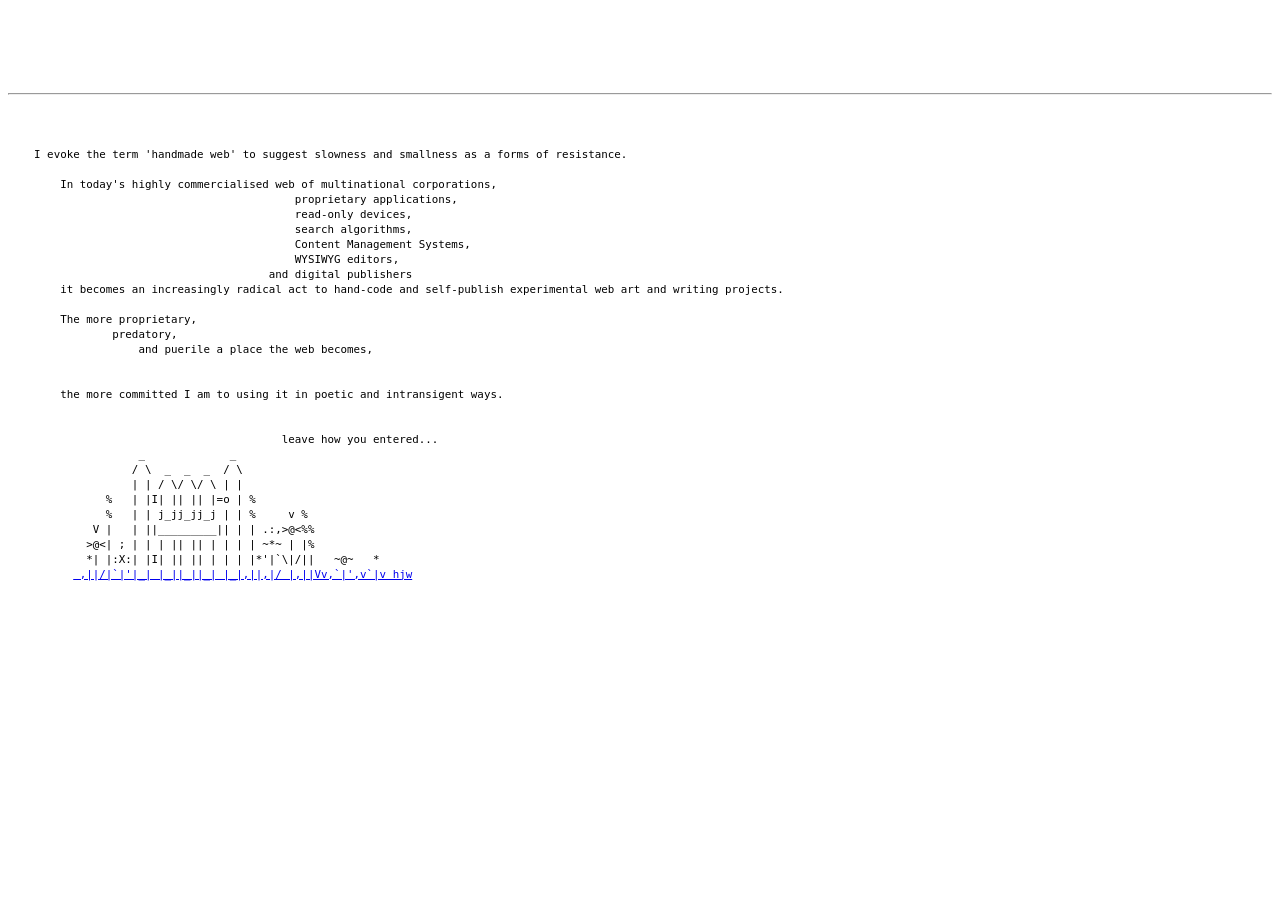
<file: 1990s/garden.html>
<!DOCTYPE html>
<html lang="en">
<head>
    <meta charset="UTF-8">
    <meta name="viewport" content="width=device-width, initial-scale=1.0">
    <title>Document</title>
</head>
<body>
  <pre><small>
    
    
    
    <hr>

    
    I evoke the term 'handmade web' to suggest slowness and smallness as a forms of resistance.

	In today's highly commercialised web of multinational corporations, 
                                            proprietary applications, 
                                            read-only devices, 
                                            search algorithms, 
                                            Content Management Systems, 
                                            WYSIWYG editors, 
                                        and digital publishers 
        it becomes an increasingly radical act to hand-code and self-publish experimental web art and writing projects.

	The more proprietary, 
                predatory, 
                    and puerile a place the web becomes, 
                        
                    
        the more committed I am to using it in poetic and intransigent ways.


                                          leave how you entered...
                    _             _
                   / \  _  _  _  / \                   
                   | | / \/ \/ \ | |
               %   | |I| || || |=o | %
               %   | | j_jj_jj_j | | %     v %
             V |   | ||_________|| | | .:,>@<%%
            >@<| ; | | | || || | | | | ~*~ | |%
            *| |:X:| |I| || || | | | |*'|`\|/||   ~@~   *
          <a href="90door.html"> ,||/|`|'|_| |_||_||_| |_|,||,|/ |,||Vv,`|',v`|v hjw</a>
  </small>
</pre>  
</body>
</html>
</file>
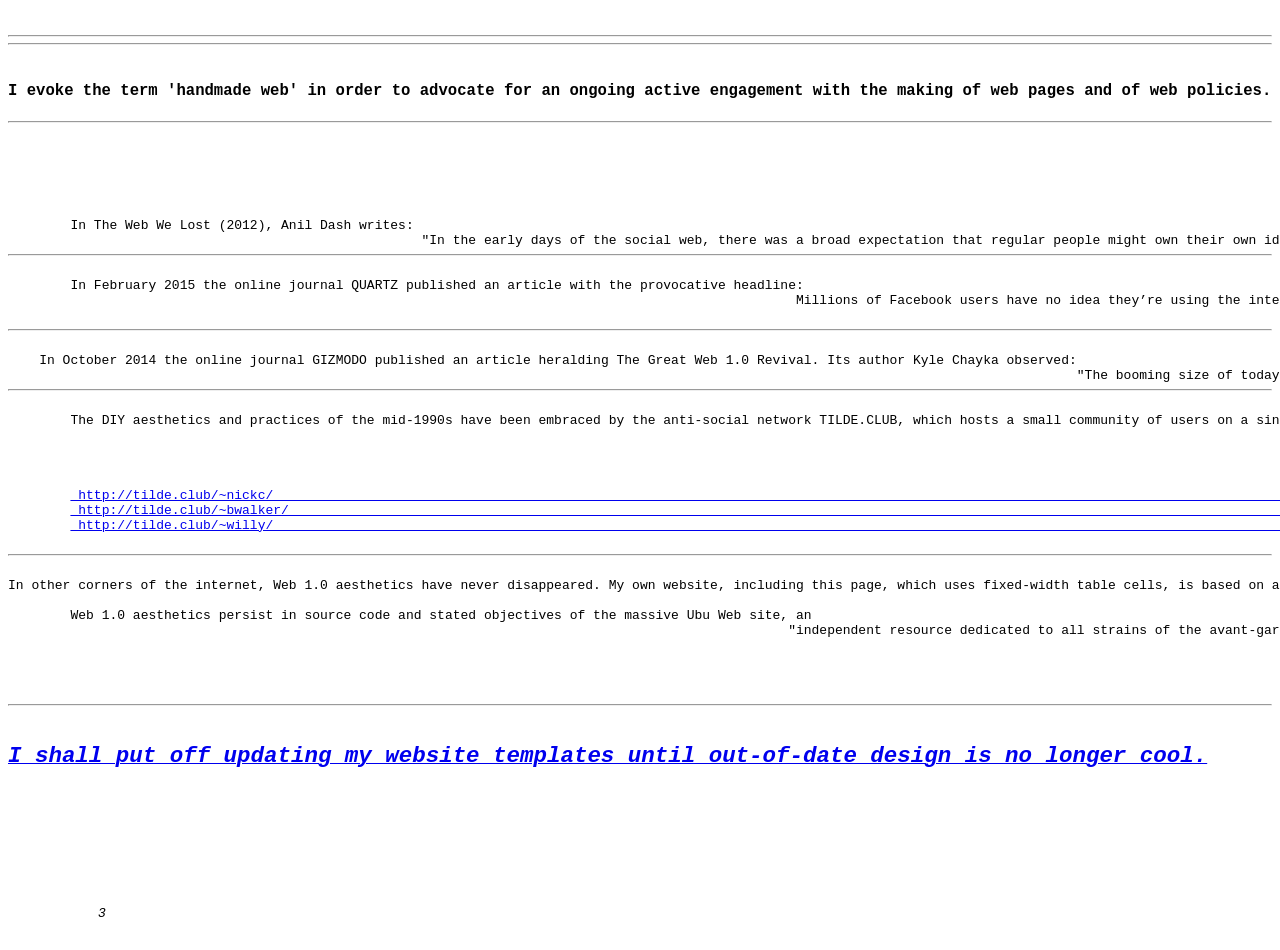
<file: 1990s/kitchen.html>
<!DOCTYPE html>
<html lang="en">
<head>
    <meta charset="UTF-8">
    <meta name="viewport" content="width=device-width, initial-scale=1.0">
    <title>Document</title>
</head>
<body>
   <pre>
    <hr><hr>
    <div><big><b>I evoke the term 'handmade web' in order to advocate for an ongoing active engagement with the making of web pages and of web policies.</big></b>
        <hr>

	</div>
    </pre>
    <pre>
	In The Web We Lost (2012), Anil Dash writes:
                                                     "In the early days of the social web, there was a broad expectation that regular people might own their own identities by having their own websites, instead of being dependent on a few big sites to host their online identity."
<hr>
	In February 2015 the online journal QUARTZ published an article with the provocative headline: 
                                                                                                     Millions of Facebook users have no idea they’re using the internet. As the article states: 
                                                                                                                                                                                             "This is more than a matter of semantics. The expectations and behaviors of the next billion people to come online will have profound effects on how the internet evolves."</blockquote>
<hr>
    In October 2014 the online journal GIZMODO published an article heralding The Great Web 1.0 Revival. Its author Kyle Chayka observed:
                                                                                                                                         "The booming size of today's mainstream social networks and the constant level of noise we have to deal with has inspired a sudden return to a time when the internet was quieter, safer, and more intimate… We're nostalgic for the close-knit, DIY nature of the early web, where everything was smaller...""
<hr>
	The DIY aesthetics and practices of the mid-1990s have been embraced by the anti-social network TILDE.CLUB, which hosts a small community of users on a single unix computer. For some, TILDE.CLUB serves as a platform for revisiting amateur web aesthetics in a contemporary context. For example, on her page, Olia Lialina invites users to view a new net art work 640x480 - a 4-tab browser installation. For many others however, TILDE.CLUB has served as little more than a hip territory to occupy. Many pages remain <small>blank</small>.       

	</div>
	<div>
        <a href ="http://tilde.club/~nickc/" target="_blank"> http://tilde.club/~nickc/                                                                                                                                                                                                                                                                                                                                                                                                                             </a> 
        <a href ="http://tilde.club/~bwalker/" target="_blank"> http://tilde.club/~bwalker/                                                                                                                                                                                                                                                                                                                                                                                                                             </a> 
        <a href ="http://tilde.club/~willy/" traget="_blank"> http://tilde.club/~willy/                                                                                                                                                                                                                                                                                                                                                                                                                             </a> 
</div>
<hr>
In other corners of the internet, Web 1.0 aesthetics have never disappeared. My own website, including this page, which uses fixed-width table cells, is based on a template I created in HomeSite in 1997.

	Web 1.0 aesthetics persist in source code and stated objectives of the massive Ubu Web site, an 
                                                                                                    "independent resource dedicated to all strains of the avant-garde, ethnopoetics, and outsider arts." 
                                                                                                                                                                                                            On 16 December 2014, the founder of boasted on Twitter that 
                                                                                                                                                                                                                                                                           "the whole damn site is still hand-coded in html 1.0 in bbedit, from templates made in 1996."

	<hr></div>
	<a href ="office.html" traget="_self"><div><b><b><big><big><big><em><em>I shall put off updating my website templates until out-of-date design is no longer cool.</em></big></b></b></a>

	</div>
	

	</div>
	<small><small>3</small>
  </pre>
</body>
</html>
</file>
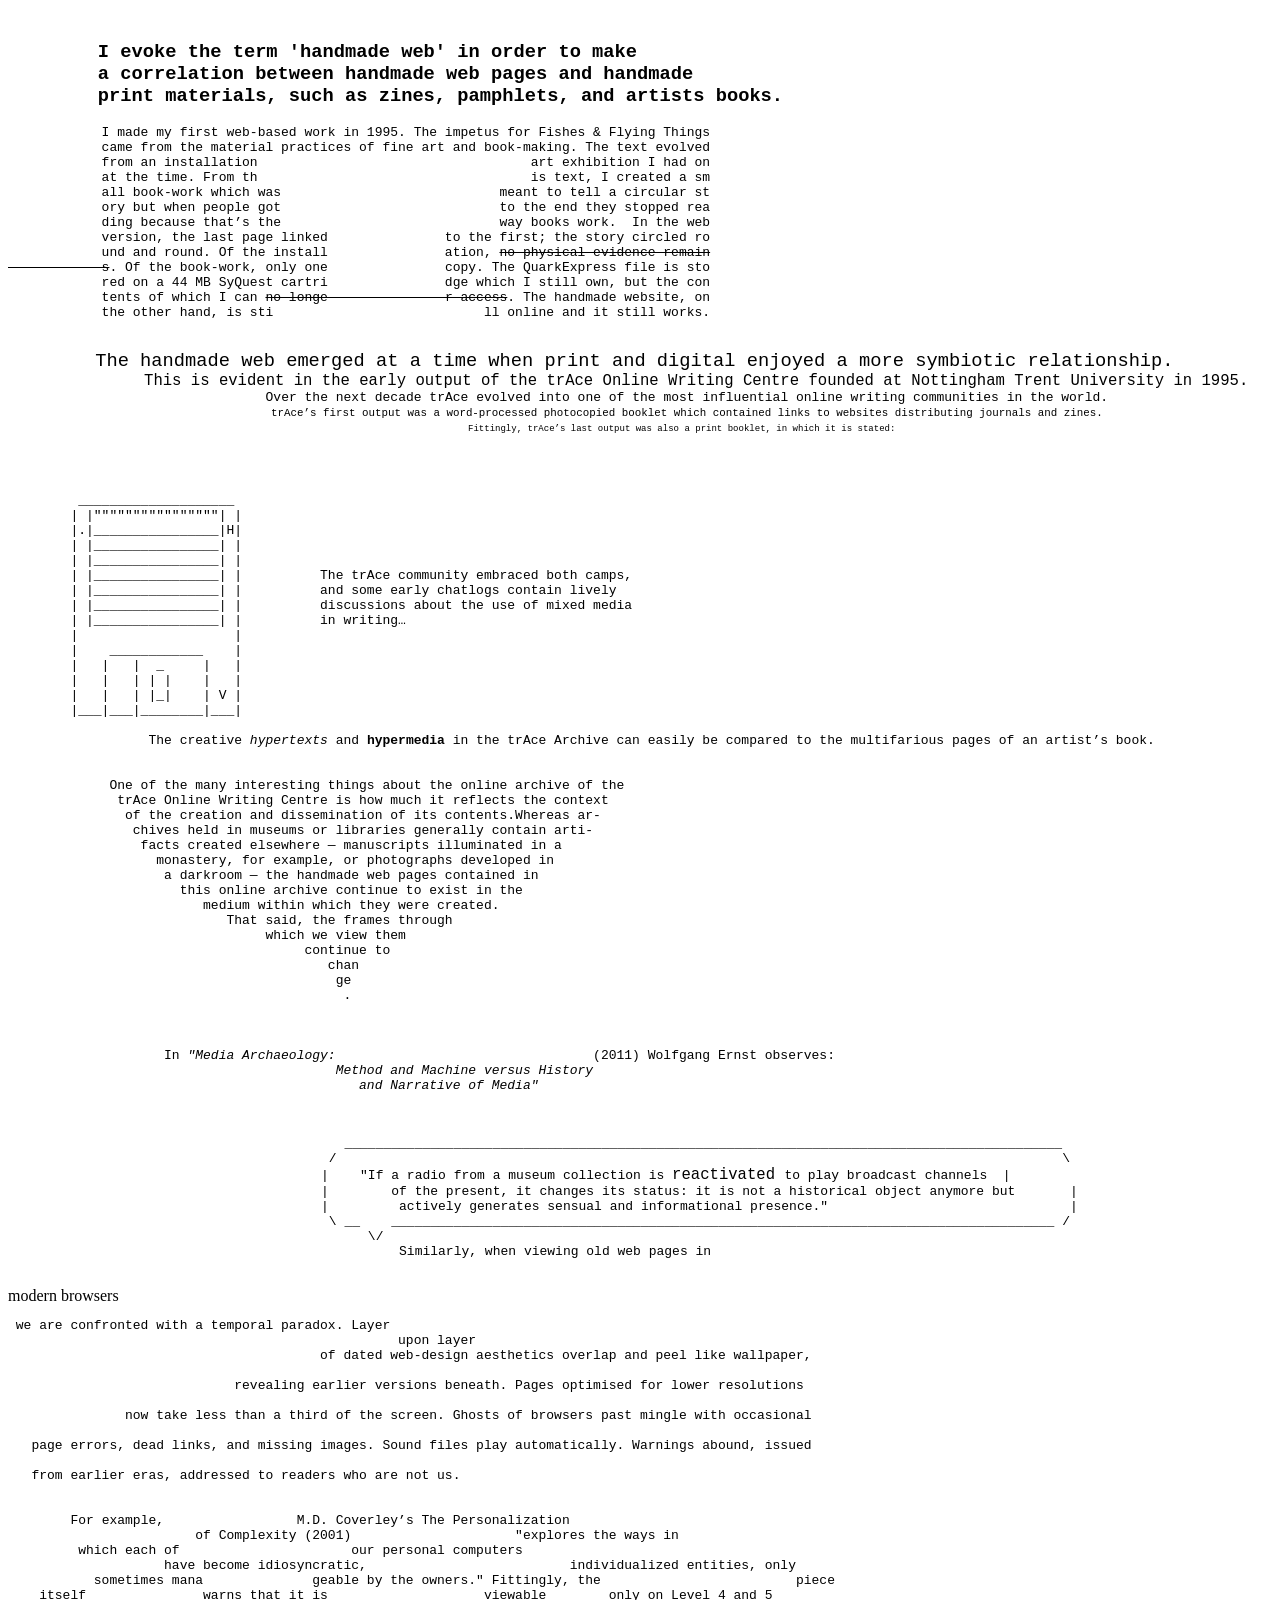
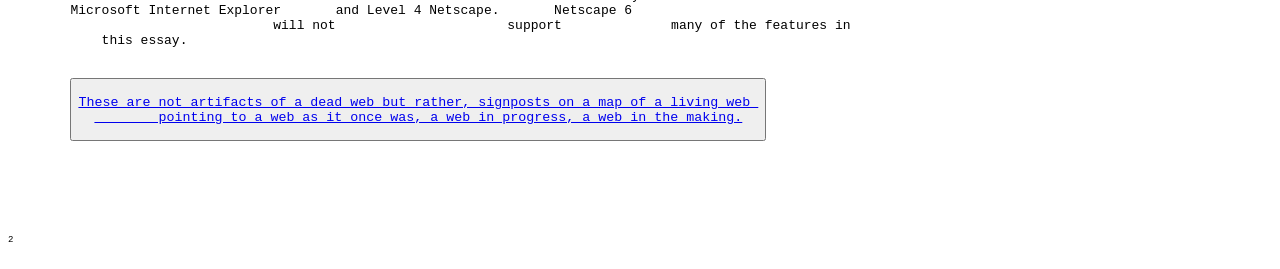
<file: 1990s/livingroom.html>
<!DOCTYPE html>
<html lang="en">
<head>
    <meta charset="UTF-8">
    <meta name="viewport" content="width=device-width, initial-scale=1.0">
    <title>Document</title>
</head>
<body>

  	<div><b><big><big><pre>
        
        I evoke the term 'handmade web' in order to make 
        a correlation between handmade web pages and handmade 
        print materials, such as zines, pamphlets, and artists books.</pre></big></big></b>
		</div>

		<pre>
            I made my first web-based work in 1995. The impetus for Fishes & Flying Things 
            came from the material practices of fine art and book-making. The text evolved 
            from an installation                                   art exhibition I had on
            at the time. From th                                   is text, I created a sm
            all book-work which was                            meant to tell a circular st
            ory but when people got                            to the end they stopped rea
            ding because that’s the                            way books work.  In the web
            version, the last page linked               to the first; the story circled ro
            und and round. Of the install               ation, <del>no physical evidence remain
            s</del>. Of the book-work, only one               copy. The QuarkExpress file is sto
            red on a 44 MB SyQuest cartri               dge which I still own, but the con
            tents of which I can <del>no longe               r access</del>. The handmade website, on
            the other hand, is sti                           ll online and it still works.</div>
		
		<center><big><big>The handmade web emerged at a time when print and digital enjoyed a more symbiotic relationship. </big>
            This is evident in the early output of the trAce Online Writing Centre founded at Nottingham Trent University in 1995.</big>
             Over the next decade trAce evolved into one of the most influential online writing communities in the world. 
            <small>trAce’s first output was a word-processed photocopied booklet which contained links to websites distributing journals and zines.
            <small> Fittingly, trAce’s last output was also a print booklet, in which it is stated:</center></small></small>

		<pre>
         ____________________
        | |""""""""""""""""| |
        |.|________________|H|
        | |________________| |
        | |________________| |          
        | |________________| |          The trAce community embraced both camps,
        | |________________| |          and some early chatlogs contain lively 
        | |________________| |          discussions about the use of mixed media 
        | |________________| |          in writing…
        |                    |
        |    ____________    |
        |   |   |  _     |   |
        |   |   | | |    |   |
        |   |   | |_|    | V | 
        |___|___|________|___|
            	
                  The creative <em>hypertexts</em> and <b>hypermedia</b> in the trAce Archive can easily be compared to the multifarious pages of an artist’s book. </div>
		
		
             One of the many interesting things about the online archive of the 
              trAce Online Writing Centre is how much it reflects the context
               of the creation and dissemination of its contents.Whereas ar-
                chives held in museums or libraries generally contain arti-
                 facts created elsewhere — manuscripts illuminated in a 
                   monastery, for example, or photographs developed in
                    a darkroom — the handmade web pages contained in 
                      this online archive continue to exist in the 
                         medium within which they were created. 
                            That said, the frames through 
                                 which we view them
                                      continue to 
                                         chan
                                          ge
                                           .

		<div>
                    In <em>"Media Archaeology:                                </em> (2011) Wolfgang Ernst observes:
                                         <em> Method and Machine versus History 
                                             and Narrative of Media" </em>
			<blockquote>          
                                      ____________________________________________________________________________________________
                                    /                                                                                             \
                                   |    "If a radio from a museum collection is <big>reactivated </big>to play broadcast channels  |
                                   |        of the present, it changes its status: it is not a historical object anymore but       |
                                   |         actively generates sensual and informational presence."                               | 
                                    \ __    _____________________________________________________________________________________ /         
                                         \/   
                                             Similarly, when viewing old web pages in
                     </pre></pre>modern browsers <pre>
 we are confronted with a temporal paradox. Layer 
                                                  upon layer 
                                        of dated web-design aesthetics overlap and peel like wallpaper,

                             revealing earlier versions beneath. Pages optimised for lower resolutions 

               now take less than a third of the screen. Ghosts of browsers past mingle with occasional 

   page errors, dead links, and missing images. Sound files play automatically. Warnings abound, issued
   
   from earlier eras, addressed to readers who are not us.</div>
		
		<div>	For example,                 M.D. Coverley’s The Personalization 
                        of Complexity (2001)                     "explores the ways in
         which each of                      our personal computers 
                    have become idiosyncratic,                          individualized entities, only
           sometimes mana              geable by the owners." Fittingly, the                         piece 
    itself               warns that it is                    viewable        only on Level 4 and 5 
        Microsoft Internet Explorer       and Level 4 Netscape.       Netscape 6                    
                                  will not                      support              many of the features in 
            this essay.</div>

	<button><a href ="kitchen.html"><pre>These are not artifacts of a dead web but rather, signposts on a map of a living web 
        pointing to a web as it once was, a web in progress, a web in the making.</pre></a></button>






<small><small>2</small>
    </pre>
	</body>
    </html>
</file>
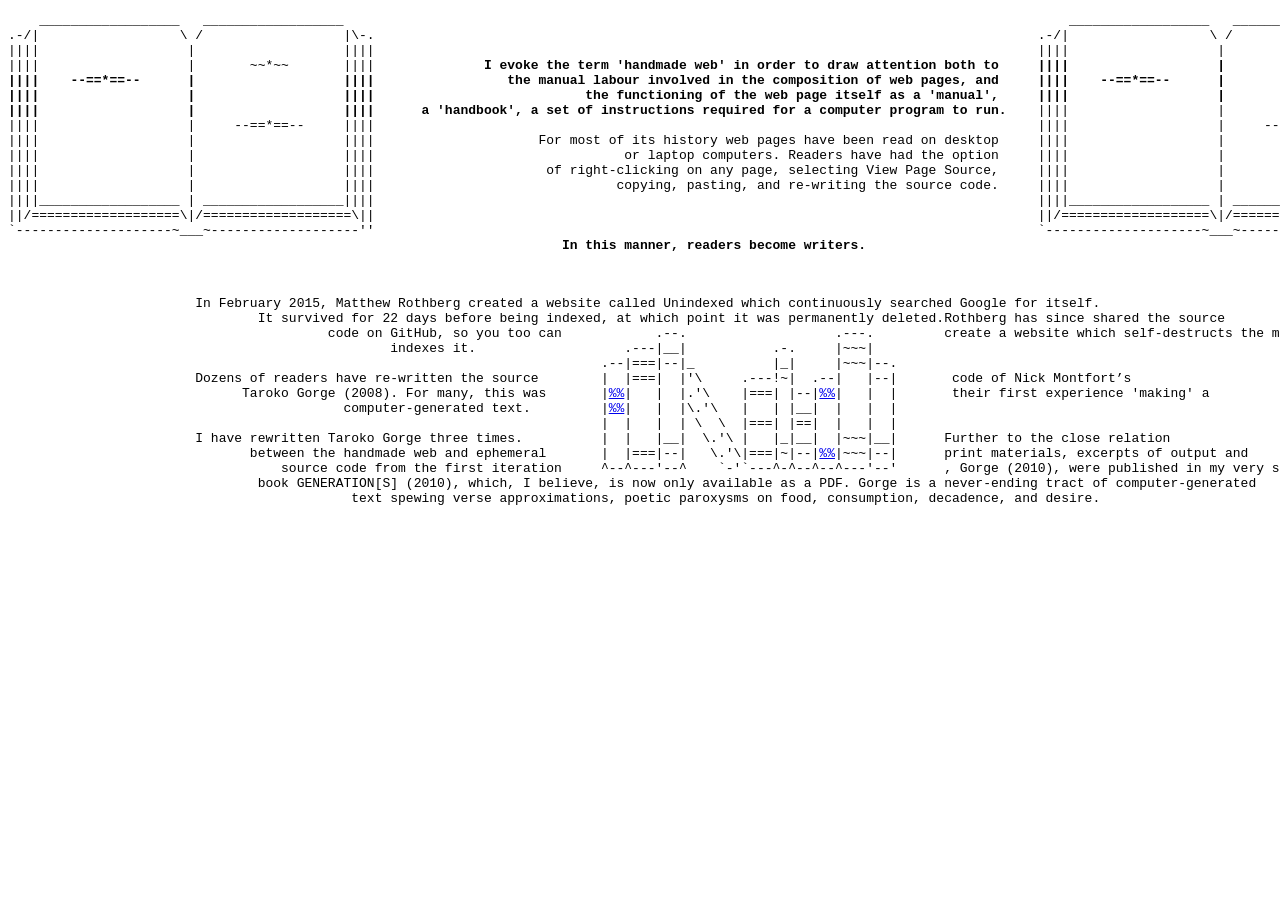
<file: 1990s/office.html>
<!DOCTYPE html>
<html lang="en">
<head>
    <meta charset="UTF-8">
    <meta name="viewport" content="width=device-width, initial-scale=1.0">
    <title>Document</title>
</head>
<body>
    <pre>
    __________________   __________________                                                                                             __________________   __________________
.-/|                  \ /                  |\-.                                                                                     .-/|                  \ /                  |\-.
||||                   |                   ||||                                                                                     ||||                   |                   ||||
||||                   |       ~~*~~       ||||             <b> I evoke the term 'handmade web' in order to draw attention both to     ||||                   |       ~~*~~       ||||       
||||    --==*==--      |                   ||||                 the manual labour involved in the composition of web pages, and     ||||    --==*==--      |                   ||||
||||                   |                   ||||                           the functioning of the web page itself as a 'manual',     ||||                   |                   ||||
||||                   |                   ||||      a 'handbook', a set of instructions required for a computer program to run.</b>    ||||                   |                   ||||
||||                   |     --==*==--     ||||                                                                                     ||||                   |     --==*==--     ||||
||||                   |                   ||||                     For most of its history web pages have been read on desktop     ||||                   |                   ||||
||||                   |                   ||||                                or laptop computers. Readers have had the option     ||||                   |                   |||| 
||||                   |                   ||||                      of right-clicking on any page, selecting View Page Source,     ||||                   |                   |||| 
||||                   |                   ||||                               copying, pasting, and re-writing the source code.     ||||                   |                   |||| 
||||__________________ | __________________||||                                                                                     ||||__________________ | __________________||||
||/===================\|/===================\||                                                                                     ||/===================\|/===================\||
`--------------------~___~-------------------''                                                                                     `--------------------~___~-------------------''
                                                                       <b>In this manner, readers become writers.</b>
    </pre>
    <div>  
<pre>

                        In February 2015, Matthew Rothberg created a website called Unindexed which continuously searched Google for itself. 
                                It survived for 22 days before being indexed, at which point it was permanently deleted.Rothberg has since shared the source 
                                         code on GitHub, so you too can            .--.                   .---.         create a website which self-destructs the moment Google 
                                                 indexes it.                   .---|__|           .-.     |~~~|
                                                                            .--|===|--|_          |_|     |~~~|--.
                        Dozens of readers have re-written the source        |  |===|  |'\     .---!~|  .--|   |--|       code of Nick Montfort’s 
                              Taroko Gorge (2008). For many, this was       |<a href ="bedroom.html">%%</a>|   |  |.'\    |===| |--|<a href ="bedroom.html">%%</a>|   |  |       their first experience 'making' a 
                                           computer-generated text.         |<a href ="bedroom.html">%%</a>|   |  |\.'\   |   | |__|  |   |  |
                                                                            |  |   |  | \  \  |===| |==|  |   |  |
                        I have rewritten Taroko Gorge three times.          |  |   |__|  \.'\ |   |_|__|  |~~~|__|      Further to the close relation    
                               between the handmade web and ephemeral       |  |===|--|   \.'\|===|~|--|<a href ="bedroom.html">%%</a>|~~~|--|      print materials, excerpts of output and 
                                   source code from the first iteration     ^--^---'--^    `-'`---^-^--^--^---'--'      , Gorge (2010), were published in my very small press print
                                book GENERATION[S] (2010), which, I believe, is now only available as a PDF. Gorge is a never-ending tract of computer-generated 
                                            text spewing verse approximations, poetic paroxysms on food, consumption, decadence, and desire.
</body>
</html><a href ="bedroom.html">
</file>
<file: assets/css/homepage.css>
/* Add styles to all elements */
* {
	margin: 0; /* remove margin from all elements */
	padding: 0; /* remove padding from all elements */
	box-sizing: border-box; /* fix width calculation, more info here: https://developer.mozilla.org/en-US/docs/Web/CSS/Reference/Properties/box-sizing */
}

a:link {
text-decoration: none;
}

/* Write your CSS below (feel free to change the styles already here) */
body {
	font-family: sans-serif;
	background-color: rgb(210, 111, 134);
}
header {
	padding: 20px;
	margin: 40px;
	background-color: rgb(204, 236, 45);
	border: 5px  rgb(4, 65, 151);
	border-style: double;
	border-radius: 50px;
}
nav {
	padding: 20px;
	margin: 40px;
	background-color: rgb(210, 111, 134);
	border: 5px solid rgb(190, 51, 76);
	font-style: oblique;
	color: rgb(204, 236, 45) ;
	text-align: center;
}
ul {
	margin: 20px;
	list-style-type: none;
	
}
</file>
<file: assets/css/2000s.css>
/* Add styles to all elements */
* {
	margin: 0;
	/* remove default margin from all elements */
	padding: 0;
	/* remove default padding from all elements */
	/*box-sizing: border-box;  fix width calculation, more info here: https://developer.mozilla.org/en-US/docs/Web/CSS/Reference/Properties/box-sizing */

}

/* Write your CSS below (feel free to change the styles already here) */
body {
	padding: 20px;
	width: 70%;
	font-family: monospace;
	background-color: rgb(244, 240, 113);
	color: rgb(11, 33, 48);
	line-height: 200%;
}


/*nav*/

nav {
	align-content: space-evenly;
	margin: auto;
}

/* 2000 article*/

.cool-oval {
	margin: 20px;
	padding: 10px;
	background-color: rgb(211, 103, 137);
	border-radius: 50%;
	align-content: center;
	animation-name: cool-animation;
	animation-duration: 2s;
	animation-timing-function: easeOutCirc;
	/* https://easings.net/ */
	animation-direction: forwards;
	animation-iteration-count: infinite;
	animation-direction: reverse;
	/* alternate, reverse */
}

h2 {
	position: sticky;
	top: 30px;
	right: 50px;
	border-style: double;
}

b1 {
	font-style: italic;
	position: sticky;
	top: 10px;
}

b2 {
	background-color: aquamarine;
	position: sticky;
	top: 10px;
}

b3 {
	position: sticky;
	bottom: 37px;
	border-style: dashed;
	border-color: rgb(11, 33, 48);
	background-color: rgb(177, 239, 95);
}

b4 {
	color: inherit;
}

b4:hover {
	font-size: larger;
}

b5 {
	font-style: italic;
	color: rgb(230, 108, 21);
	text-decoration: underline;
	text-decoration-style: wavy;
}

.responsive-centered {
	width: 100%;
	max-width: 600px;
	margin: 0 auto;
	background-color: rgba(195, 254, 78, 0.607);
}

.parent-element {
	background-color: black;
	color: white;
}

.child-element {
	display: none;
}

.parent-element:hover .child-element {
	display: block;
}

@keyframes cool-animation {
	0% {
		letter-spacing: 1px;
		background-color: rgb(241, 43, 152);

	}

	50% {

		letter-spacing: 2px;
		background-color: rgb(202, 202, 4);
	}

	100% {
		letter-spacing: 1px;
		background-color: rgb(220, 63, 220);
	}
}
</file>
<file: assets/css/2010s.css>
/* Add styles to all elements */
* {
	margin: 0; /* remove default margin from all elements */
	padding: 0; /* remove default padding from all elements */
	box-sizing: border-box; /* fix width calculation, more info here: https://developer.mozilla.org/en-US/docs/Web/CSS/Reference/Properties/box-sizing */
}

/* Write your CSS below (feel free to change the styles already here) */
@font-face {
	font-family: "FiraCode";
	src: url("../fonts/FiraCode-VariableFont_wght.ttf");
}

@font-face {
	font-family: "ArchivoBlack";
	src: url("../fonts/ArchivoBlack-Regular.ttf");
}
@font-face {
	font-family: "LeagueScript";
	src: url("../fonts/LeagueScript-Regular.ttf");
}

body {
	font-family: "FiraCode";
	background-color: hsl(310, 100%, 50%);
}

h1 {
	font-family:"ArchivoBlack";
	text-decoration: underline;
}

* {
	margin: 0;
	padding: 0;
	box-sizing: border-box;
}
	
p-frame {
		padding: 15px;
		display: grid;
		grid-template-columns: 1fr 1fr;
		gap: 8px;
		max-width: 800px;
		margin: 10 ;
		
	}
	p-box {
		background-color: rgb(250, 182, 36);
		text-decoration: none;
		padding: 10px;
		display: flex;
		flex-direction: column;
		gap: 20px;
	}

	p{
		border:2px solid black;

	}
.long{ 
	grid: all;
	background-color: greenyellow;
}

	@media only screen and (max-width: 500px) {
		p-frame {
			grid-template-columns: 1fr;
		}
		body{
			font-family: "LeagueScript";
			font-weight: 900;
		}
	}
</file>
